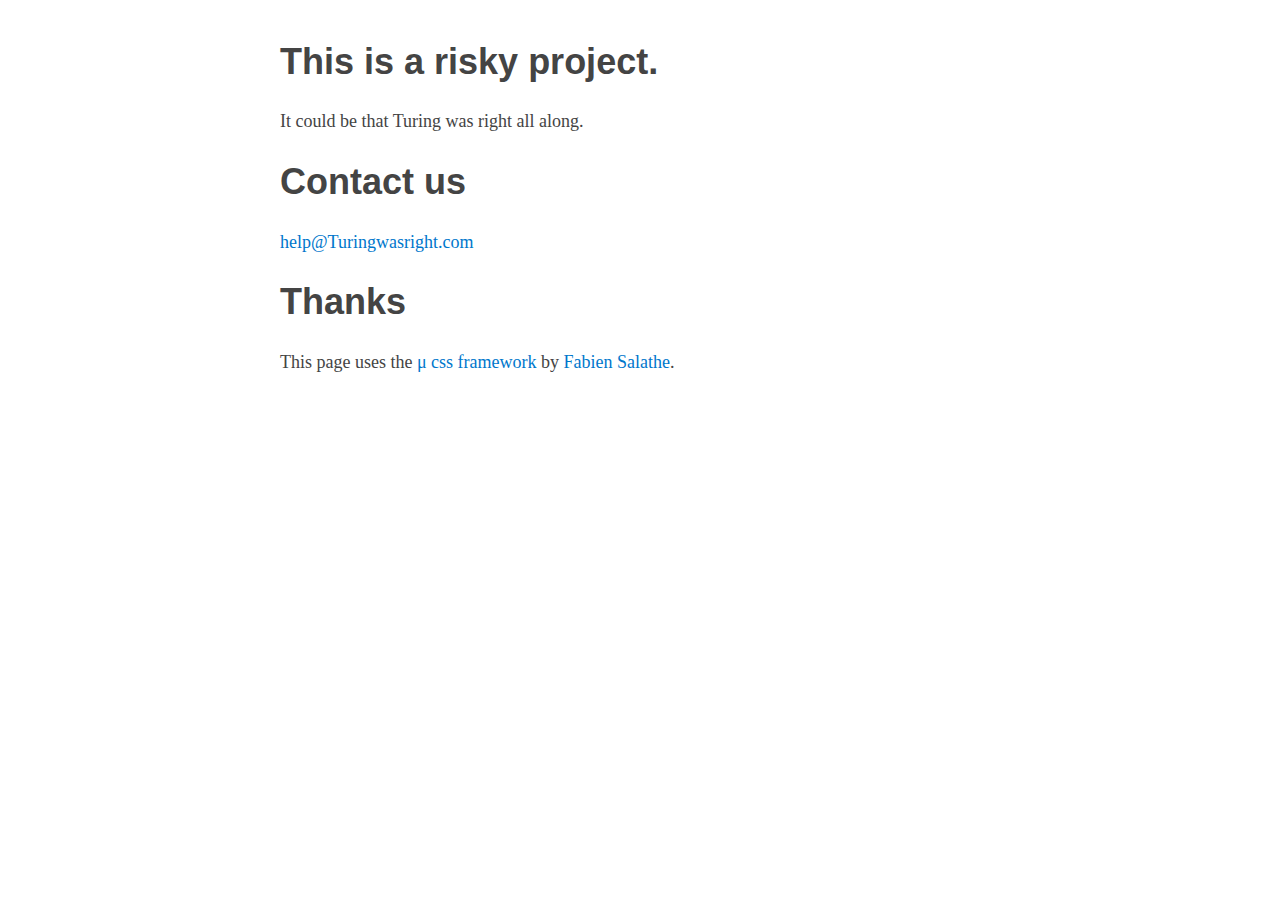
<file: index.html>
<!DOCTYPE html>
<html>
<head>
<title>Maybe Turing was right after all</title>
<meta name="keywords" content="cross domain solution">
<link rel="stylesheet" href="mu.css"/>
<meta http-equiv="Content-Type" content="text/html; charset=utf-8"/>
<meta name="author" content="Joe Loughry"/>
<meta name="description" content="Company website"/>
<link rel="apple-touch-icon" sizes="180x180" href="/apple-touch-icon.png">
<link rel="icon" type="image/png" sizes="32x32" href="/favicon-32x32.png">
<link rel="icon" type="image/png" sizes="16x16" href="/favicon-16x16.png">
<link rel="manifest" href="/manifest.json">
<link rel="mask-icon" href="/safari-pinned-tab.svg" color="#5bbad5">
<meta name="theme-color" content="#ffffff">
<body>
<h1>This is a risky project.</h1>
<p>It could be that Turing was right all along.</p>
<h1>Contact us</h1>
<p><a href="mailto:help@Turingwasright.com">help@Turingwasright.com</a></p>
<h1>Thanks</h1>
<p>This page uses the <a href="https://bafs.github.io/mu/">&mu; css
framework</a> by <a href="https://github.com/BafS">Fabien Salathe</a>.
</body>
</html>
<body>
</file>
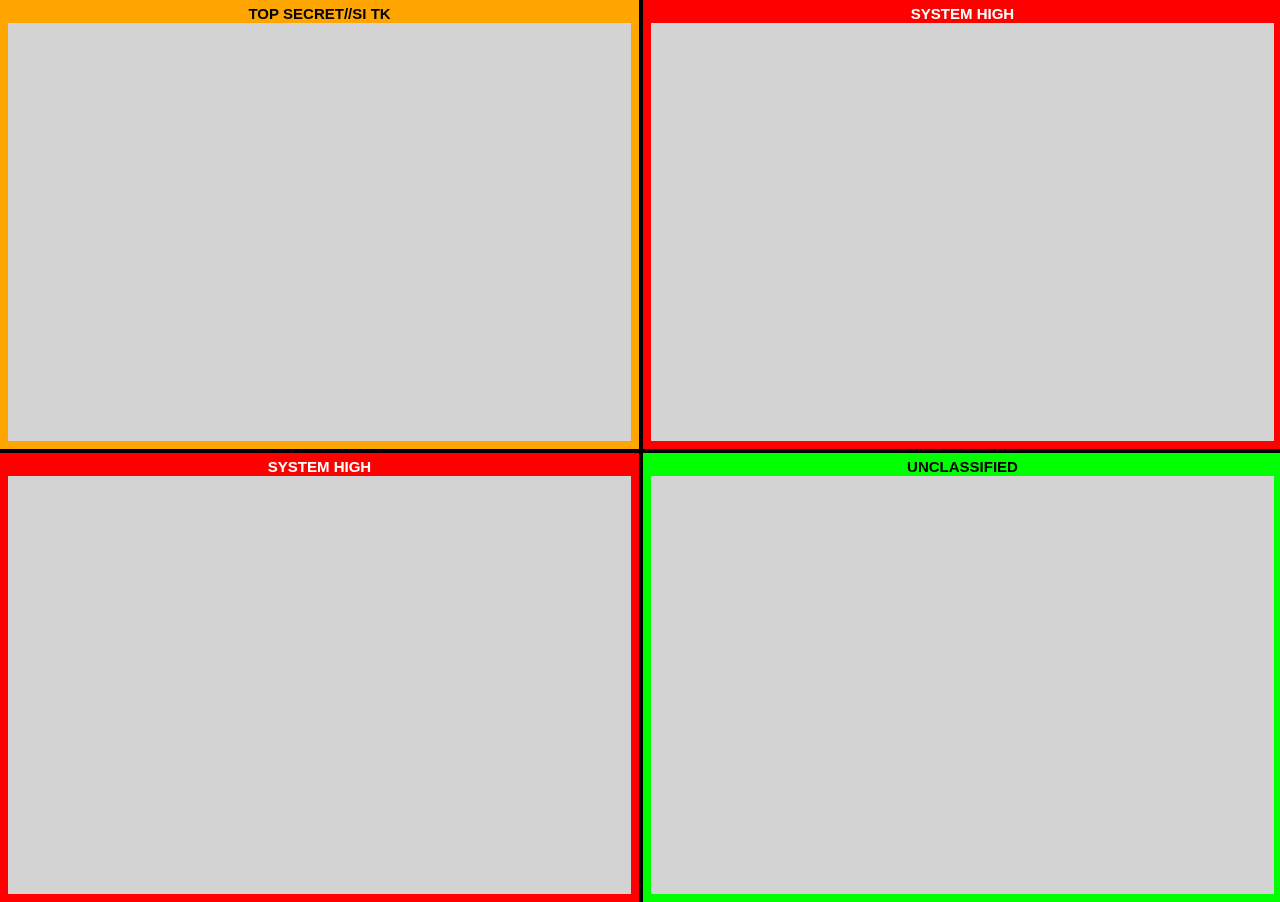
<file: CDS_simulation_environment.html>
<!DOCTYPE html>

<!-- Next, make the monitoring and control canvases be terminals.

Consider renaming `monitoring' to `console'.
-->

<html>
<head>
<meta http-equiv="Content-Type" content="text/html; charset=utf-8"/>
<link rel="stylesheet" href="CDS_simulation_environment.css"/>
<meta name="author" content="Joe Loughry"/>
<meta name="description" content="CDS Simulation Environment"/>
<link rel="icon" href="favicon.ico"/>
<title>CDS Simulation Environment v0.4</title>
</head>
<body>
<div class="container">
    <canvas id="high_side_canvas">
        Your web browser does not support the &lt;canvas&gt; element.
    </canvas><canvas id="monitoring_canvas">
        Your web browser does not support the &lt;canvas&gt; element.
    </canvas><canvas id="control_canvas">
        Your web browser does not support the &lt;canvas&gt; element.
    </canvas><canvas id="low_side_canvas">
        Your web browser does not support the &lt;canvas&gt; element.
    </canvas><canvas id="high_side_classification_banner_canvas">
        Your web browser does not support the &lt;canvas&gt; element.
    </canvas><canvas id="low_side_classification_banner_canvas">
        Your web browser does not support the &lt;canvas&gt; element.
    </canvas><canvas id="control_classification_banner_canvas">
        Your web browser does not support the &lt;canvas&gt; element.
    </canvas><canvas id="monitoring_classification_banner_canvas">
        Your web browser does not support the &lt;canvas&gt; element.
    </canvas>
</div>
<script src="CDS_simulation_environment.js">
Your web browser does not support the &lt;script&gt; element.
</script>
</body>
</html>
</file>
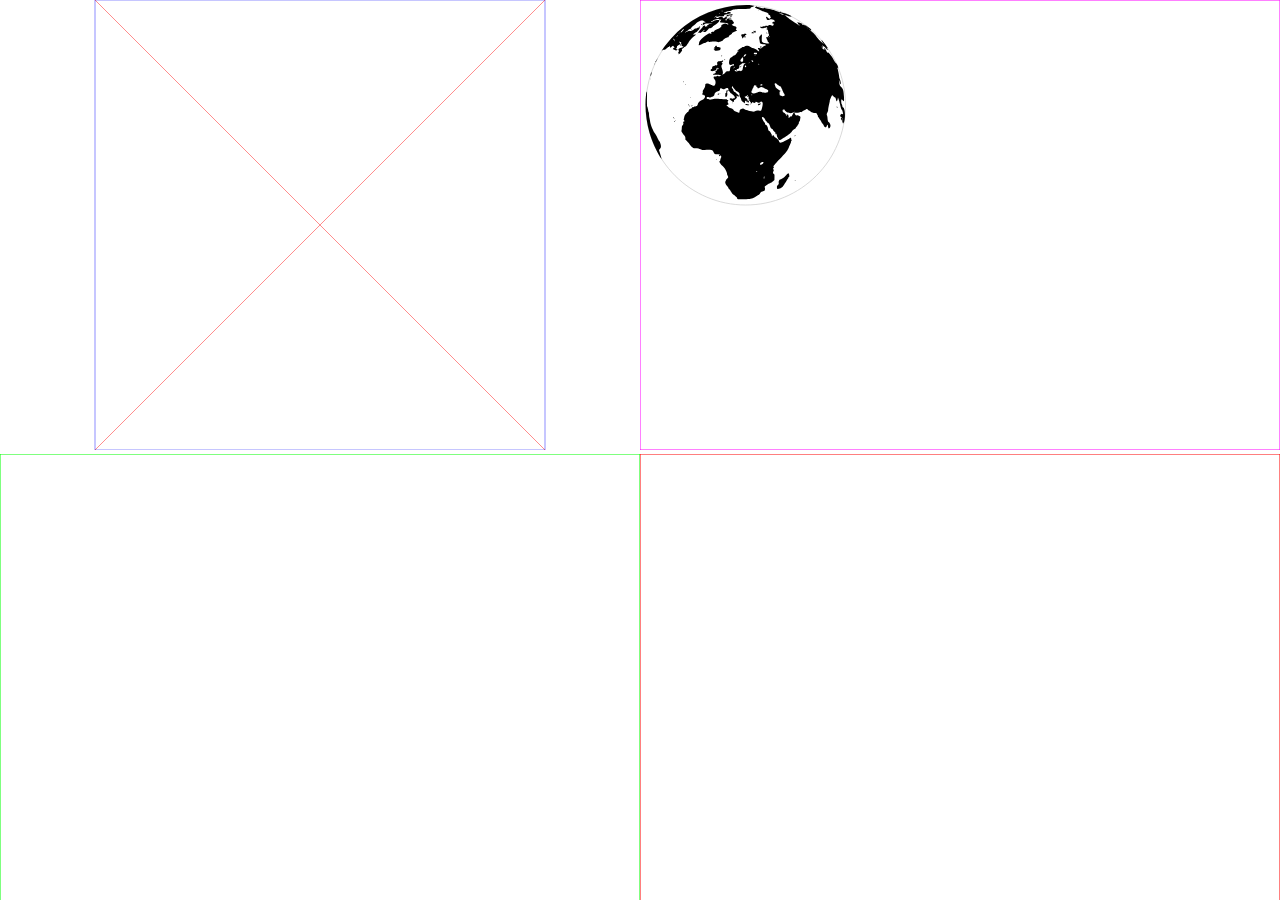
<file: CDS_simulation_environment_multiple_canvases_with_SVG.html>
<!DOCTYPE html>

<!-- multiple canvases, with the background drawn in one and the foreground
drawn in another, is a useful performance optimisation. -->

<html>
<head>
<meta charset="UTF-8">
<link rel="stylesheet" href="CDS_simulation_environment_SVG.css"/>
<title>CDS Simulation Environment v0.2</title>
</head>
<body>
<svg
    width="50%" height="50%" viewbox="0 0 1000 1000">
    <line x1="0" x2="100%" y1="0" y2="0" style="stroke:rgb(0, 0, 255);stroke-width=1"/>
    <line x1="100%" x2="100%" y1="0" y2="100%" style="stroke:rgb(0, 0, 255);stroke-width=1"/>
    <line x1="100%" x2="0" y1="100%" y2="100%" style="stroke:rgb(0, 0, 255);stroke-width=1"/>
    <line x1="0" x2="0" y1="100%" y2="0" style="stroke:rgb(0, 0, 255);stroke-width=1"/>
    <line x1="0" y1="0" x2="1000" y2="1000" style="stroke:red"/>
    <line x1="0" y1="1000" x2="1000" y2="0" style="stroke:red"/>
</svg><svg
    width="50%" height = "50%">
    <line x1="0" x2="100%" y1="0" y2="0" style="stroke:rgb(255, 0, 255);stroke-width=1"/>
    <line x1="100%" x2="100%" y1="0" y2="100%" style="stroke:rgb(255, 0, 255);stroke-width=1"/>
    <line x1="100%" x2="0" y1="100%" y2="100%" style="stroke:rgb(255, 0, 255);stroke-width=1"/>
    <line x1="0" x2="0" y1="100%" y2="0" style="stroke:rgb(255, 0, 255);stroke-width=1"/>
  <path fill="#fff" stroke="#ccc" stroke-width="0.75"
      d="M205.5, 105.233c0, 55.104-44.673, 99.777-99.78, 99.777S5.937,
      160.338, 5.937, 105.233l0, 0c0-55.107, 44.675-99.78,
      99.783-99.78S205.5, 50.126, 205.5, 105.233z"/>
  <path fill="#000" d="M98.171,
      199.174c-0.505-0.076-0.938-0.322-0.969-0.537c-0.027-0.22-0.063-0.552-0.085-0.742c-0.054-0.464-2.39-2.51-3.923-3.438c-0.774-0.464-1.394-1.177-1.648-1.89c-0.229-0.63-0.537-1.147-0.684-1.147c-0.144,
      0-0.261-0.215-0.261-0.479c0-0.267-0.317-0.701-0.703-0.977c-0.383-0.267-0.603-0.649-0.481-0.845c0.137-0.22,
      0.022-0.278-0.298-0.159c-0.378,
      0.149-0.515-0.02-0.515-0.607c0-0.508-0.574-1.404-1.536-2.415c-1.587-1.647-2.268-3.672-1.55-4.585c0.183-0.229,
      0.427-0.825, 0.549-1.325c0.12-0.498, 0.667-1.24,
      1.211-1.646c1.182-0.872, 1.216-1.194,
      0.293-2.757c-0.386-0.654-0.613-1.413-0.503-1.699c0.107-0.278-0.422-1.782-1.179-3.33c-1.021-2.104-1.848-3.257-3.242-4.531c-1.682-1.533-3.369-3.853-3.369-4.636c0-0.159,
      0.227-0.298, 0.5-0.298c0.339, 0, 0.503-0.347, 0.51-1.079c0.007-0.596,
      0.229-1.372, 0.5-1.729c0.869-1.152, 0.356-3.514-0.566-2.598c-0.227,
      0.231-0.605, 0.415-0.847, 0.415c-0.613, 0-0.537-0.977,
      0.098-1.219c0.964-0.371-0.237-0.769-2.358-0.778c-1.099-0.005-2.166-0.122-2.371-0.254c-0.205-0.14-0.769-1.025-1.245-1.976c-0.762-1.511-1.038-1.763-2.129-1.968c-1.675-0.314-3.73-0.31-6.741,
      0.013c-2.341, 0.254-2.605,
      0.212-4.163-0.623c-1.289-0.688-2.307-0.933-4.495-1.076c-3.24-0.218-3.511-0.389-6.421-4.102c-0.935-1.189-2.383-2.791-3.215-3.564c-0.994-0.923-1.389-1.492-1.145-1.665c0.596-0.415,
      0.144-2.254-0.82-3.338c-0.486-0.547-1.074-1.274-1.304-1.616c-0.232-0.349-0.725-1.081-1.096-1.626c-0.5-0.742-0.61-1.255-0.432-1.997c0.134-0.552,
      0.256-1.745, 0.264-2.661c0.012-1.062, 0.21-1.841, 0.547-2.163c0.701-0.664,
      1.389-2.329, 0.964-2.329c-0.178, 0-0.325-0.449-0.325-1.001c0-0.547,
      0.129-0.996, 0.288-0.996s0.271, 0.262, 0.251, 0.581c-0.09, 1.309, 0.574,
      0.806, 0.696-0.529c0.09-0.965, 0.017-1.375-0.217-1.226c-0.444,
      0.271-0.449, 0.344, 0.146-2.485c0.405-1.932, 0.764-2.679,
      1.917-4.017c0.779-0.905, 1.677-1.726, 1.997-1.828c0.322-0.103,
      0.581-0.405, 0.581-0.679c0-0.884, 1.011-2.049, 1.943-2.234c0.518-0.104,
      1.116-0.554, 1.372-1.03c0.354-0.659, 0.627-0.803, 1.23-0.654c0.481, 0.125,
      0.784, 0.052, 0.784-0.186c0-0.21, 0.186-0.354, 0.415-0.314c0.229, 0.036,
      0.642-0.029, 0.916-0.146c0.273-0.115, 0.891-0.35, 1.367-0.525c0.669-0.244,
      0.916-0.615, 1.077-1.597c0.281-1.77, 2.28-3.804, 4.25-4.326c1.868-0.493,
      3.262-2.219, 3.032-3.762c-0.1-0.691-0.334-0.999-0.757-0.999c-0.334,
      0-0.698-0.151-0.811-0.332c-0.115-0.183-0.496-0.334-0.854-0.334c-0.767,
      0-0.796-0.269-0.134-1.15c0.313-0.413, 0.42-1.021, 0.298-1.67c-0.151-0.813,
      0.017-1.289, 0.825-2.305c1.057-1.328, 1.687-3.044,
      1.692-4.595c0.002-0.776, 0.195-0.955, 1.367-1.272c1.133-0.303,
      1.462-0.278, 1.938, 0.154c0.317, 0.286, 0.798, 0.52, 1.067, 0.52c0.271, 0,
      0.637, 0.151, 0.818, 0.33c0.178, 0.178, 1.072, 0.554, 1.98, 0.83c1.587,
      0.483, 1.68, 0.476, 2.227-0.181c0.315-0.378, 0.671-1.204,
      0.786-1.831c0.251-1.333-0.083-3.469-0.542-3.469c-0.173,
      0-0.317-0.208-0.317-0.466c0-0.256-0.225-0.549-0.5-0.657c-0.291-0.112-0.498-0.61-0.498-1.199c0-0.952,
      0.073-1.008, 1.304-1.008c0.72, 0, 1.389, 0.188, 1.497, 0.417c0.105, 0.229,
      0.098, 0.054-0.012-0.383c-0.159-0.63-0.09-0.757, 0.315-0.601c0.283, 0.11,
      0.576, 0.02, 0.657-0.2c0.095-0.273, 0.352-0.212, 0.818, 0.205c0.645,
      0.571, 0.745, 0.574, 1.963,
      0.039l1.284-0.566l-1.167-0.291c-0.64-0.159-2.288-0.347-3.662-0.42c-1.375-0.068-2.761-0.144-3.079-0.161c-0.903-0.054-0.686-0.593,
      0.33-0.82c0.505-0.112, 1.216-0.437, 1.584-0.72c0.54-0.42, 0.576-0.569,
      0.2-0.803c-0.613-0.376-0.217-1.35, 0.552-1.35c0.444, 0, 0.603-0.247,
      0.593-0.913c-0.01-0.803, 0.103-0.903, 0.901-0.818c0.811, 0.083,
      0.911-0.012, 0.879-0.833c-0.022-0.566-0.098-0.701-0.19-0.349c-0.083,
      0.322-0.381, 0.581-0.662, 0.581c-0.315,
      0-0.439-0.188-0.325-0.493c0.159-0.413, 0.083-0.427-0.464-0.085c-0.359,
      0.227-0.654, 0.723-0.654, 1.108c0, 0.383-0.261, 0.928-0.583, 1.208c-0.674,
      0.588-3.445, 1.064-4.414, 0.757c-0.991-0.315-0.874-1.748,
      0.181-2.231c0.503-0.227, 0.776-0.569, 0.671-0.84c-0.261-0.679, 0.82-2.153,
      1.414-1.929c0.271, 0.107, 0.771-0.054, 1.104-0.359c0.352-0.317,
      0.94-0.481, 1.404-0.393c0.535, 0.103, 0.925-0.054,
      1.182-0.459c0.237-0.378, 0.254-0.61, 0.046-0.61c-0.591, 0-0.361-0.664,
      0.249-0.703c0.554-0.039, 0.554-0.046, 0-0.19c-0.784-0.205-0.735-0.571,
      0.203-1.584c0.806-0.872, 1.877-1.14, 1.877-0.474c0, 0.264, 0.144, 0.256,
      0.483-0.029c0.266-0.22, 0.652-0.3, 0.854-0.173c0.2, 0.125, 0.664-0.039,
      1.021-0.364c0.52-0.471, 0.735-0.505, 1.06-0.176c0.327, 0.327, 0.183,
      0.615-0.676, 1.389c-0.935, 0.842-0.994, 0.977-0.417, 0.977c0.884, 0,
      0.884, 1.038, 0, 1.833c-0.771, 0.698-0.684, 1.829, 0.371, 4.749c0.723,
      2.014, 0.837, 4.272, 0.217, 4.49c-0.229, 0.083-0.317, 0.256-0.198,
      0.386c0.371, 0.403, 2.126-0.71, 3.071-1.956c0.818-1.072, 1.057-1.184,
      2.532-1.184c1.797, 0, 1.853-0.071, 2.17-2.627c0.249-1.982, 0.527-2.38,
      2.024-2.893c0.994-0.344, 1.34-0.352, 1.538-0.042c0.149, 0.234,
      0.259-0.049, 0.259-0.679c0.007-1.194-0.469-1.382-1.511-0.591c-0.356,
      0.269-1.096, 0.493-1.648, 0.498c-1.484,
      0.015-1.936-0.93-1.65-3.44c0.31-2.695, 0.833-3.625,
      2.463-4.358c0.747-0.337, 1.355-0.73, 1.355-0.872c0-0.146, 0.527-0.454,
      1.172-0.684c0.789-0.286, 1.56-0.986, 2.356-2.144c0.654-0.945, 1.548-1.912,
      1.992-2.146c0.442-0.242, 0.745-0.493, 0.669-0.571c-0.076-0.076-0.464,
      0.039-0.862, 0.251s-0.803, 0.308-0.901, 0.21c-0.264-0.266, 1.899-2.17,
      3.293-2.893c0.674-0.349, 1.316-0.786, 1.433-0.972c0.115-0.188,
      0.649-0.342, 1.189-0.342c0.537, 0, 0.979-0.12, 0.979-0.264c0-0.393,
      1.987-0.991, 3.379-1.018c0.85-0.017, 1.478, 0.222, 2.098, 0.798c0.488,
      0.452, 1.104, 0.818, 1.367, 0.818c0.266, 0, 0.483, 0.151, 0.483,
      0.334s0.295, 0.332, 0.659, 0.332c1.179, 0, 4.927, 1.733, 5.313,
      2.458c0.217, 0.398, 0.739, 0.723, 1.221, 0.752c0.776, 0.046, 0.798, 0.005,
      0.319-0.525c-0.285-0.317-0.52-0.825-0.52-1.13c0-0.308-0.154-0.559-0.335-0.559c-0.183,
      0-0.334-0.239-0.334-0.535c0-0.413, 0.249-0.503, 1.084-0.381c0.593, 0.081,
      1.343, 0.261, 1.66, 0.4c0.427, 0.186, 0.891-0.103,
      1.797-1.106c0.788-0.881, 1.613-1.433, 2.336-1.57c2.137-0.398,
      0.887-1.802-1.382-1.548c-0.891,
      0.1-1.753-0.032-2.419-0.378c-0.877-0.452-1.067-0.776-1.235-2.117c-0.11-0.869-0.286-1.956-0.389-2.412c-0.405-1.829-0.222-2.761,
      0.672-3.411c0.48-0.352, 0.879-0.862, 0.879-1.135c0-0.295, 0.236-0.449,
      0.581-0.378c0.456, 0.09, 0.554, 0.371, 0.454, 1.274c-0.073, 0.635-0.146,
      2.253-0.159, 3.601c-0.026, 2.158, 0.059, 2.522, 0.723, 3.059c0.991, 0.801,
      3.892, 1.345, 5.562,
      1.042l1.333-0.244l-0.918-0.796c-0.503-0.442-0.913-1.099-0.913-1.465s-0.21-0.898-0.464-1.189c-0.256-0.288-0.571-1.033-0.703-1.653c-0.229-1.082-0.205-1.116,
      0.608-0.913c0.737, 0.183, 0.859, 0.095, 0.952-0.698l0.104-0.913l0.747,
      0.808c0.608, 0.652, 0.75, 0.701, 0.75,
      0.244c0-0.308-0.164-0.562-0.369-0.562c-0.217,
      0-0.308-0.347-0.212-0.833c0.085-0.457, 0.041-0.833-0.101-0.833c-0.144,
      0-0.354-0.635-0.471-1.414c-0.428-2.817-0.557-3.176-1.196-3.345c-0.913-0.239-0.83-1.226,
      0.103-1.24c0.728-0.012, 0.729-0.022,
      0.08-0.386c-0.363-0.208-0.776-0.542-0.908-0.74c-0.168-0.251-0.246-0.254-0.251-0.007c-0.005,
      0.195-0.965, 0.547-2.134, 0.779c-2.244, 0.447-2.964,
      0.293-3.89-0.837c-0.437-0.527-0.383-0.557, 0.664-0.352c0.789, 0.159,
      1.382, 0.066, 1.946-0.303c0.483-0.317, 1.128-0.452, 1.611-0.33c0.476,
      0.12, 0.801, 0.054, 0.801-0.156c0-0.237, 0.5-0.286, 1.45-0.144c1.154,
      0.171, 1.491, 0.11, 1.655-0.31c0.251-0.659, 1.242-0.671,
      3.301-0.046c1.535, 0.469, 1.582, 0.461, 1.582-0.217c0-0.383, 0.261-0.891,
      0.583-1.138c0.53-0.403,
      0.503-0.444-0.313-0.454c-1.064-0.012-1.304-0.305-1.047-1.287c0.153-0.583,
      0.444-0.728, 1.564-0.747c0.757-0.017, 1.189-0.103,
      0.962-0.195c-0.231-0.093-0.417-0.374-0.417-0.63c0-1.201-3.418-2.153-4.578-1.277c-1.179,
      0.894-3.413,
      0.332-3.413-0.859c0-0.352-0.148-0.728-0.332-0.84c-0.598-0.369-0.352-1.165,
      0.366-1.165c0.418, 0, 0.767, 0.266, 0.872, 0.664c0.095, 0.364, 0.332,
      0.667, 0.524, 0.667c0.193, 0, 0.623, 0.249, 0.952, 0.547c0.562, 0.505,
      0.62, 0.505, 0.813, 0c0.114-0.298, 0.417-0.547, 0.674-0.547c0.552, 0,
      0.612-0.532,
      0.103-0.85c-0.2-0.122-0.288-0.5-0.2-0.837c0.114-0.439-0.166-0.808-0.972-1.284c-1.138-0.671-1.487-1.34-0.716-1.37c0.679-0.027-2.473-1.545-3.742-1.809c-0.643-0.132-2.815-1.035-4.829-2.007c-2.017-0.972-4.002-1.865-4.414-1.987c-0.843-0.247-1.016-0.84-0.252-0.84c0.273,
      0, 0.501-0.151, 0.501-0.332c0-0.183, 0.225-0.332, 0.498-0.332c0.275, 0,
      0.498, 0.149, 0.498, 0.332c0, 0.181, 0.412, 0.334, 0.918, 0.334c0.5,
      0.002, 1.364, 0.239, 1.914, 0.53c1.343, 0.706, 4.494, 1.042, 4.494,
      0.479c0-0.261, 0.22-0.332, 0.584-0.19c0.319, 0.122, 2.305, 0.588, 4.411,
      1.04c2.104, 0.447, 4.129, 0.955, 4.495, 1.125c1.638, 0.769, 3.296, 1.34,
      3.887, 1.34c0.354, 0, 1.086, 0.229, 1.623, 0.508c0.884, 0.457, 0.981,
      0.457, 0.981, 0c0-0.278, 0.154-0.508, 0.337-0.508c0.181, 0, 0.332, 0.227,
      0.332, 0.498c0, 0.273, 0.262, 0.5, 0.586, 0.5c0.325, 0, 1.409, 0.313,
      2.415, 0.696c1.003, 0.381, 2.358, 0.806, 3.01, 0.942c1.333, 0.273, 4.642,
      1.982, 4.642, 2.4c0, 0.378-3.794-0.464-6.824-1.516c-0.366-0.129-0.104,
      0.112, 0.579, 0.535s1.247, 0.959, 1.247, 1.189c0.003, 0.227, 0.159, 0.415,
      0.345, 0.415s0.977, 0.579, 1.748, 1.292c0.773, 0.713, 2.98, 2.231, 4.904,
      3.372c1.924, 1.143, 3.965, 2.522, 4.541, 3.064c0.659, 0.623, 1.128, 0.852,
      1.268, 0.625c0.324-0.525-0.088-1.03-0.659-0.811c-0.462, 0.176-0.54,
      0.054-0.62-0.967c-0.018-0.229-0.262-0.591-0.532-0.803c-0.999-0.779-0.022-0.796,
      2.212-0.049c2.326, 0.781, 3.015, 1.25, 2.402, 1.626c-0.203, 0.129-0.115,
      0.3, 0.215, 0.43c0.308, 0.117, 0.7, 0.125, 0.874, 0.017c0.176-0.11,
      0.524-0.027, 0.781, 0.183c0.256, 0.215, 0.925, 0.398, 1.489, 0.413c0.744,
      0.024, 1.001, 0.176, 0.938, 0.564c-0.054, 0.347, 0.163, 0.535, 0.637,
      0.542c0.864, 0.012, 4.106, 2.649, 4.106, 3.337c0, 0.676-0.462,
      0.593-1.196-0.217c-0.347-0.383-0.93-0.84-1.299-1.016c-0.788-0.376, 1.15,
      1.416, 4.063, 3.752c1.193, 0.957, 2.495, 2.39, 3.074, 3.389c1.042, 1.78,
      5.053, 6.079, 7.045, 7.549l1.126,
      0.833l-1.25-1.709c-1.302-1.782-1.448-2.119-0.938-2.119c0.439, 0, 6.164,
      7.622, 5.91, 7.871c-0.117, 0.115-0.439,
      0.02-0.718-0.212c-0.71-0.591-0.63-0.251, 0.159, 0.659c0.656, 0.762, 0.856,
      1.331, 0.464, 1.331c-0.112,
      0-0.975-0.823-1.919-1.829c-0.945-1.003-1.855-1.829-2.02-1.829c-0.166,
      0-0.598-0.261-0.959-0.581c-0.647-0.574-0.647-0.571-0.101, 0.498c0.361,
      0.701, 0.42, 1.079, 0.176, 1.079c-0.207, 0-0.288, 0.237-0.181, 0.518c0.13,
      0.337, 0.066, 0.437-0.178, 0.281c-0.767-0.469, 0.088, 0.515, 1.018,
      1.174l0.942, 0.674l-0.114-0.991c-0.184-1.587, 0.449-1.147, 1.572,
      1.094c1.338, 2.671, 1.657, 3.071, 1.989, 2.532c0.179-0.286, 0.755, 0.134,
      1.863, 1.357c1.807, 1.987, 2.676, 3.281, 4.165, 6.177c0.566, 1.096, 1.343,
      2.322, 1.73, 2.717c1.172, 1.194, 1.556, 1.738, 2.056, 2.939c0.635, 1.511,
      0.625, 2.292-0.029, 2.041c-0.391-0.151-0.439-0.063-0.197, 0.381c0.439,
      0.828, 1.706, 7, 1.706, 8.315c0, 0.613, 0.325, 1.816, 0.723, 2.676c0.809,
      1.753, 1.243, 5.054, 0.664, 5.054c-0.197,
      0-0.527-0.635-0.728-1.414c-0.598-2.314-0.713-2.637-0.874-2.471c-0.085,
      0.085, 0.062, 1.318, 0.335, 2.747c0.449, 2.373, 0.612, 2.708, 1.953,
      3.948c1.88, 1.736, 2.451, 3.765, 2.749, 9.756c0.19, 3.872, 0.156,
      4.409-0.306, 4.409c-0.285,
      0-0.522-0.225-0.522-0.498c0-0.276-0.225-0.5-0.495-0.5c-0.273,
      0-0.498-0.225-0.498-0.496c0-0.747-0.589-0.603-0.845, 0.203c-0.273, 0.862,
      0.122, 4.29, 0.493, 4.29c0.151, 0, 0.368, 0.64, 0.485, 1.418c0.154, 1.003,
      0.425, 1.521, 0.923, 1.748c1.478, 0.679, 2.241, 6.807, 1.473, 11.8c-0.269,
      1.733-0.649, 3.205-0.845, 3.273c-0.195, 0.062-0.356, 0.332-0.356, 0.586c0,
      0.262-0.151, 0.474-0.335, 0.474c-0.183,
      0-0.332-0.227-0.332-0.503c0-0.63-1.374-3.618-1.733-3.77c-0.437-0.183-0.3-0.786,
      0.271-1.203c0.474-0.347,
      0.437-0.457-0.335-0.96c-1.104-0.725-1.12-1.865-0.049-2.871c0.691-0.649,
      0.908-0.703, 1.341-0.347c0.285, 0.237, 0.61, 0.337, 0.728,
      0.22c0.337-0.339-0.928-4.541-1.367-4.541c-0.229,
      0-0.647-1.105-0.977-2.578c-0.994-4.455-1.277-5.52-1.992-7.57l-0.703-1.997l-0.342,
      1.804c-0.33, 1.716-1.023, 2.59-1.302,
      1.636c-0.07-0.244-0.303-1.082-0.513-1.858c-0.212-0.779-0.51-1.414-0.661-1.414c-0.156,
      0-0.853-0.525-1.553-1.165c-0.698-0.645-1.355-1.165-1.455-1.16c-0.352,
      0.01-2.349, 4.729-2.349, 5.544c0, 0.447-0.21, 1.514-0.464, 2.375c-0.552,
      1.863-1.263, 5.906-1.229, 6.997c0.013, 0.428-0.337, 1.526-0.776,
      2.446c-0.739, 1.546-0.767, 1.756-0.324, 2.806c0.259, 0.627, 0.49, 1.846,
      0.508, 2.712c0.041, 1.88, 0.513, 3.636, 1.076, 3.984c0.833, 0.513, 1.873,
      2.383, 1.873, 3.367c0, 1.265-0.594, 2.609-1.268, 2.866c-0.679,
      0.261-1.006-0.325-1.271-2.259c-0.239-1.765-0.664-1.704-1.274,
      0.186c-0.269, 0.825-0.54, 1.084-1.155, 1.084c-0.637,
      0-1.001-0.378-1.75-1.831c-0.521-1.003-1.094-1.88-1.279-1.938c-0.186-0.063-0.703-0.886-1.152-1.831c-0.449-0.944-1.182-2.104-1.621-2.575c-0.439-0.469-0.901-1.182-1.03-1.58c-0.127-0.397-0.383-0.725-0.574-0.725c-0.189,
      0-0.268-0.205-0.17-0.459s-0.184-0.994-0.631-1.646c-0.443-0.652-0.803-1.336-0.803-1.519c0-0.186-0.545-0.264-1.26-0.179c-0.845,
      0.103-1.682-0.065-2.563-0.518c-0.723-0.368-1.509-0.671-1.743-0.671s-0.43-0.213-0.43-0.472c0-0.261-0.459-0.573-1.021-0.695c-0.562-0.125-1.101-0.439-1.201-0.701c-0.103-0.261-0.483-0.64-0.85-0.832c-0.524-0.278-0.859-0.223-1.543,
      0.275c-0.48, 0.347-1.403, 0.845-2.041, 1.099c-0.642, 0.262-1.457,
      0.737-1.816, 1.072c-0.361, 0.329-0.808, 0.542-0.998,
      0.474c-0.193-0.066-1.023, 0.075-1.844, 0.322c-1.865, 0.562-3.737,
      0.581-4.263, 0.056c-0.586-0.583-0.529, 0.518, 0.088, 1.707c0.562, 1.089,
      1.25, 1.433, 2.313, 1.167c0.461-0.117, 1.228, 0.095, 2.002, 0.552c1.169,
      0.686, 1.24, 0.817, 1.042, 1.934c-0.114, 0.659-0.293, 1.758-0.397,
      2.446c-0.115, 0.757-0.371, 1.247-0.654, 1.247c-0.313, 0-0.467,
      0.405-0.467, 1.253c0, 0.889-0.188, 1.369-0.664, 1.667c-0.366, 0.228-0.669,
      0.728-0.669, 1.106c0, 0.42-0.269, 0.767-0.681, 0.874c-0.413, 0.107-0.757,
      0.547-0.869, 1.105c-0.115, 0.579-0.457, 0.996-0.896, 1.111c-1.108,
      0.283-3.154, 2.131-3.271, 2.956c-0.065, 0.462-0.737, 1.155-1.77,
      1.831c-0.916, 0.601-2.021, 1.419-2.451, 1.819c-0.996, 0.92-4.082,
      2.915-4.512, 2.915c-0.181, 0-0.732, 0.388-1.229, 0.864c-0.549,
      0.529-1.325, 0.884-1.989, 0.915c-0.977,
      0.047-1.167-0.103-1.844-1.445c-0.942-1.875-1.184-2.575-1.299-3.796c-0.063-0.677-0.603-1.436-1.77-2.498c-0.923-0.842-1.763-1.836-1.87-2.219c-0.105-0.381-0.679-0.901-1.27-1.165c-0.838-0.368-1.182-0.808-1.536-1.97c-0.767-2.513-1.44-3.667-2.275-3.875c-0.432-0.112-1.011-0.63-1.284-1.159c-0.275-0.527-0.625-0.96-0.783-0.96c-0.156,
      0-0.379-0.337-0.491-0.747c-0.356-1.279-2.319-3.306-2.964-3.059c-0.313,
      0.119-0.568, 0.444-0.568, 0.723c0, 0.64, 1.726, 3.672, 2.656, 4.668c0.388,
      0.412, 0.622, 0.886, 0.52, 1.052c-0.244, 0.396, 0.14, 1.357, 0.545,
      1.357c0.935, 0, 2.136, 2.031, 2.456, 4.16c0.176, 1.185, 0.432, 1.624,
      1.191, 2.073c0.532, 0.314, 1.294, 1.25, 1.687, 2.077c0.396, 0.825, 0.882,
      1.616, 1.079, 1.748c0.239, 0.166, 0.225, 0.247-0.054, 0.249c-0.222,
      0.003-0.317, 0.232-0.212, 0.506c0.254, 0.656, 0.786, 0.64,
      0.786-0.024c0-0.35, 0.244-0.488, 0.747-0.415c0.493, 0.068, 0.749, 0.334,
      0.749, 0.773c0, 0.41, 0.537, 1.023, 1.409, 1.609c2.109, 1.406, 3.281,
      2.612, 3.535, 3.623c0.363, 1.475, 1.318, 1.75, 3.146, 0.923c0.862-0.391,
      1.79-0.853, 2.063-1.021c0.273-0.171, 0.725-0.403, 0.996-0.513c2.165-0.862,
      4.211-1.937, 4.431-2.327c0.146-0.256, 0.56-0.466, 0.916-0.466c0.485, 0,
      0.649, 0.229, 0.649, 0.93c0, 0.513, 0.186, 1.123, 0.415, 1.353c0.334,
      0.337, 0.305, 0.483-0.154, 0.742c-0.313, 0.176-0.488, 0.527-0.391,
      0.781c0.096, 0.252-0.153, 1.097-0.554, 1.883c-0.398, 0.781-1.089,
      2.38-1.526, 3.555c-1.255, 3.332-2.866, 5.534-7.233, 9.88c-6.035,
      6.014-9.212, 9.829-8.184, 9.829c0.52, 0, 0.352, 1.274-0.184, 1.392c-0.435,
      0.093-0.439, 0.22-0.029, 1.006c0.535, 1.025, 0.513, 1.641-0.085,
      2.363c-0.562, 0.674-0.164, 2.124, 0.637, 2.329c0.571, 0.151, 0.633, 0.472,
      0.586, 3.11l-0.054, 2.944l-1.372, 1.328c-0.778, 0.757-2.119, 1.597-3.091,
      1.943c-0.947, 0.332-1.906, 0.83-2.134, 1.102c-0.229, 0.273-0.991,
      0.791-1.701, 1.152c-1.416, 0.728-1.849, 1.408-1.302, 2.065c0.423, 0.513,
      0.135, 2.744-0.41, 3.176c-0.205, 0.159-1.14, 0.542-2.075, 0.845c-1.431,
      0.469-1.794, 0.762-2.275, 1.821c-0.571, 1.27-0.681, 1.353-5.285,
      3.784c-2.82, 1.492-4.676, 1.851-10.379, 2.015C101.484, 199.254, 98.674,
      199.257, 98.171, 199.174z M124.287, 176.476c-0.276-0.698-0.659,
      1.204-0.43, 2.134c0.129, 0.513, 0.22, 0.41, 0.402-0.469C124.39,
      177.516, 124.401, 176.767, 124.287, 176.476z M117.233,
      171.827c0-0.161-0.31-0.376-0.686-0.474c-0.562-0.146-0.613-0.093-0.291,
      0.293C116.696, 172.177, 117.233, 172.276, 117.233, 171.827z M122.033,
      164.137c0.682, 0, 1.626-1.255,
      1.396-1.855c-0.156-0.41-0.439-0.485-1.12-0.317c-0.501, 0.122-0.965,
      0.364-1.021, 0.532c-0.063, 0.171-0.308, 0.308-0.55, 0.308c-0.236,
      0-0.495, 0.447-0.573, 0.989c-0.12, 0.793-0.018, 0.998, 0.544,
      1.079c0.379, 0.054, 0.737-0.088, 0.796-0.317C121.563, 164.325,
      121.804, 164.137, 122.033, 164.137z
      M202.785, 119.757c-0.317-0.293-0.364-0.239-0.195, 0.232c0.117, 0.334,
      0.234, 0.861, 0.259, 1.164c0.029, 0.306, 0.114, 0.2, 0.195-0.231C203.127,
      120.489, 203.007, 119.965, 202.785, 119.757z
      M202.47, 118.712c0-0.637-0.207-0.637-0.451, 0c-0.107, 0.276-0.052, 0.501,
      0.129, 0.501C202.326, 119.213, 202.47, 118.988, 202.47, 118.712z
      M150.534, 116.261c0.005-0.469, 0.052-0.476, 0.317-0.049c0.418, 0.659,
      0.735, 0.306, 1.997-2.241c0.566-1.147, 1.177-2.08, 1.353-2.08s0.32-0.186,
      0.313-0.415c-0.007-0.231-0.388, 0.015-0.854, 0.542c-1.062, 1.204-3.179,
      1.541-4.719, 0.745c-0.569-0.293-1.265-0.444-1.546-0.337c-0.498,
      0.188-2.861-1.938-2.861-2.576c0-0.158-0.158-0.288-0.354-0.288s-0.259-0.148-0.146-0.332c0.112-0.183,
      0.046-0.332-0.149-0.332c-0.192, 0-0.356, 0.335-0.358, 0.747c-0.005,
      0.605-0.066, 0.654-0.327, 0.249c-0.278-0.43-0.325-0.425-0.33,
      0.057c-0.002, 0.305-0.19, 0.637-0.42, 0.737c-0.285, 0.122-0.181, 0.354,
      0.335, 0.732c0.41, 0.303, 0.747, 0.754, 0.747, 1.001c0, 0.251, 0.21,
      0.366, 0.476, 0.264c0.281-0.11, 0.713, 0.195, 1.077, 0.759c0.332, 0.518,
      0.827, 1.141, 1.105, 1.385c0.276, 0.241, 0.342, 0.361, 0.145,
      0.261c-0.198-0.095-0.364, 0.018-0.364, 0.257c0, 0.234, 0.215, 0.427,
      0.472, 0.427c0.317, 0, 0.422-0.261, 0.324-0.783c-0.129-0.672-0.049-0.752,
      0.555-0.569c0.9, 0.273, 0.842, 0.205, 1.188, 1.401c0.203, 0.713, 0.171,
      1.074-0.095, 1.189c-0.273, 0.112-0.252, 0.254, 0.083, 0.485C149.102,
      117.909, 150.524, 117.045, 150.534, 116.261z
      M99.587, 111.225c0.146-1.304, 0.313-1.57, 1.331-2.078c1.511-0.752,
      2.839-0.739, 3.616, 0.039c0.342, 0.342, 1.201, 0.73, 1.917, 0.862c0.71,
      0.134, 1.442, 0.361, 1.626, 0.505c0.183, 0.146, 0.856, 0.347, 1.499,
      0.452c0.64, 0.103, 1.916, 0.327, 2.829, 0.5c1.424, 0.264, 1.8, 0.22,
      2.557-0.319c0.928-0.662, 2.593-0.82, 4.619-0.452c1.533, 0.281, 1.738,
      0.01, 2.617-3.522c0.866-3.481, 0.654-5.398-0.62-5.579c-0.454-0.063-0.903,
      0.1-1.069, 0.391c-0.43, 0.764-2.21, 1.047-2.884,
      0.459c-0.884-0.776-2.056-1.038-2.056-0.461c0, 0.957-1.748, 1.187-2.598,
      0.339c-0.513-0.513-0.566-0.498-0.734, 0.225c-0.184, 0.789-0.996,
      1.345-0.996,
      0.686c0-0.2-0.311-0.674-0.691-1.052c-0.378-0.378-0.603-0.913-0.5-1.189c0.142-0.369,
      0.024-0.442-0.474-0.281c-0.474, 0.151-0.662, 0.056-0.662-0.332c0-0.295,
      0.149-0.449, 0.332-0.337c0.181, 0.112, 0.332, 0.049,
      0.332-0.146s-0.229-0.354-0.515-0.354c-0.4,
      0-0.496-0.334-0.438-1.492c0.044-0.82-0.024-1.594-0.151-1.719c-0.129-0.129-0.231-0.054-0.231,
      0.159s-0.225, 0.386-0.496, 0.386c-0.273,
      0-0.498-0.222-0.498-0.498c0-0.271, 0.149-0.498, 0.332-0.498c0.184, 0,
      0.332-0.249, 0.332-0.552c0-0.439-0.127-0.398-0.654, 0.208c-0.366,
      0.415-1.125, 0.852-1.697, 0.969l-1.038, 0.212l0.864, 0.93c0.488, 0.527,
      1.03, 0.828, 1.248, 0.696c0.21-0.132, 0.295-0.095, 0.188, 0.076s0.41,
      0.967, 1.147, 1.768c1.15, 1.243, 1.265, 1.494, 0.801, 1.753c-0.298,
      0.164-0.454, 0.442-0.349, 0.613c0.107, 0.171, 0.054, 0.313-0.122,
      0.313s-0.405-0.222-0.508-0.493c-0.107-0.281-0.41-0.408-0.701-0.295c-0.363,
      0.139-0.513-0.012-0.513-0.515c0-0.854-0.947-1.311-1.36-0.657c-0.159,
      0.256-0.295, 0.876-0.3, 1.379c0, 0.503-0.154, 0.913-0.337, 0.913c-0.181,
      0-0.332-0.117-0.332-0.261c0-0.142-0.449-0.43-0.996-0.635c-0.674-0.254-1.001-0.605-1.001-1.072c0-0.383-0.215-0.696-0.479-0.696c-0.693,
      0-1.013-0.691-0.479-1.03c0.334-0.208, 0.347-0.291,
      0.044-0.293c-0.229-0.002-0.415-0.298-0.415-0.652c0-0.356-0.154-0.74-0.339-0.854c-0.63-0.391-1.306-2.512-1.111-3.489c0.156-0.767,
      0.007-1.138-0.71-1.802c-0.493-0.459-1.411-1.003-2.034-1.211c-0.623-0.203-1.133-0.532-1.133-0.725c0-0.19-0.337-0.676-0.747-1.082c-1.238-1.201-1.919-2.153-1.919-2.678c0-0.757-0.652-0.586-0.977,
      0.256c-0.222, 0.579-0.107, 0.94, 0.513, 1.599c0.437, 0.469, 0.796, 1.086,
      0.796, 1.37c0, 0.803, 1.304, 2.273, 2.024, 2.273c0.352, 0, 0.64, 0.198,
      0.64, 0.435c0, 0.242, 0.679, 0.911, 1.501, 1.494c1.519, 1.072, 1.733,
      1.509, 1.174, 2.395c-0.264, 0.42-0.42,
      0.378-1.013-0.259c-0.386-0.413-0.854-0.657-1.042-0.54c-0.232, 0.142-0.225,
      0.327, 0.02, 0.571c0.198, 0.2, 0.364, 0.618, 0.364, 0.928c0, 0.786-1.685,
      2.632-2.405, 2.632c-0.437, 0-0.591, 0.261-0.591, 0.999c0, 1.106-0.627,
      1.321-1.45, 0.498c-0.276-0.276-0.601-0.498-0.723-0.498c-0.508,
      0-2.156-1.411-2.156-1.848c0-0.591, 1.597-1.016, 2.061-0.552c0.417, 0.415,
      2.661, 0.12,
      3.02-0.398c0.403-0.579-0.044-1.855-0.92-2.639c-1.804-1.609-2.561-2.219-2.771-2.227c-0.125-0.005-0.664-0.603-1.201-1.331c-0.537-0.73-1.174-1.323-1.414-1.323s-0.437-0.151-0.437-0.334s0.159-0.332,
      0.359-0.332c0.483, 0,
      0.017-1.396-0.625-1.865c-0.383-0.278-0.762-0.244-1.533, 0.139c-1.963,
      0.974-2.188, 1.062-2.637, 1.062c-0.249,
      0-0.93-0.239-1.516-0.53c-1.301-0.649-2.034-0.417-2.034, 0.647c0,
      0.959-0.4, 1.313-2.163, 1.921c-1.755, 0.603-3.564, 2.224-3.323,
      2.974c0.198, 0.625-1.689, 2.771-2.173, 2.473c-0.154-0.095-0.503,
      0.054-0.781, 0.332c-0.574, 0.574-1.477, 0.64-2.659,
      0.188c-1.099-0.417-2.222-0.081-2.222, 0.667c0, 0.74, 0.322, 0.959, 1.553,
      1.052c0.52, 0.039, 1.13, 0.251, 1.357, 0.469c0.273, 0.269, 0.713, 0.305,
      1.331, 0.115c3.64-1.125, 4.451-1.162, 10.742-0.449c1.003, 0.115, 2.625,
      0.193, 3.594, 0.173c1.233-0.024, 1.816, 0.107, 1.941, 0.435c0.1, 0.261,
      0.393, 0.391, 0.654, 0.291c0.315-0.122, 0.471, 0.051, 0.471, 0.53c0,
      0.391-0.22, 0.793-0.486, 0.894c-0.381, 0.151-0.405, 0.339-0.115,
      0.906c0.981, 1.907, 0.994, 1.97, 0.547, 2.256c-0.247, 0.156-0.691,
      0.283-0.991, 0.288c-0.3, 0-0.637, 0.239-0.75, 0.522c-0.112, 0.298-0.056,
      0.43, 0.137, 0.308c0.181-0.112, 0.835, 0.332, 1.45, 0.984c0.62, 0.656,
      1.443, 1.187, 1.846, 1.187c1.328, 0, 3.691, 1.291, 3.691, 2.014c0, 0.42,
      0.339, 0.794, 0.913, 1.016c0.505, 0.193, 1.592, 0.698, 2.415,
      1.121C99.011, 113.119, 99.387, 113.007, 99.587, 111.225z
      M106.143, 104.994c-0.528-0.078-0.877-0.313-0.804-0.532c0.149-0.449,
      0.198-0.452, 2.322-0.09C110.598, 104.879, 109.191, 105.456, 106.143,
      104.994z
      M117.897, 104.882c0-0.481, 0.872-1.326, 1.116-1.082c0.107, 0.107,
      0.573-0.054, 1.04-0.359c0.866-0.569, 1.152-0.313, 0.441, 0.396c-0.22,
      0.22-0.266, 0.398-0.103, 0.398c0.161, 0, 0.008, 0.222-0.349,
      0.491C119.287, 105.297, 117.897, 105.397, 117.897, 104.882z
      M110.119, 104.069c0.249-0.637, 0.457-0.637, 0.457, 0c0, 0.276-0.146,
      0.5-0.322, 0.5C110.075, 104.569, 110.015, 104.347, 110.119, 104.069z
      M92.26, 102.904c0-0.425, 0.237-0.425, 0.5, 0c0.112, 0.186, 0.046,
      0.332-0.149, 0.332C92.419, 103.236, 92.26, 103.092, 92.26, 102.904z
      M85.229, 96.691c-0.022-0.154-0.01-0.422, 0.029-0.605s0.066-0.95,
      0.066-1.709c0-1.067, 0.122-1.362, 0.549-1.328c0.43, 0.034, 0.525-0.217,
      0.447-1.184c-0.076-0.957, 0.051-1.301, 0.593-1.592c0.601-0.325,
      0.684-0.276, 0.664, 0.391c-0.012, 0.42-0.142, 1.062-0.286, 1.423c-0.149,
      0.366-0.142, 0.999, 0.01, 1.406c0.21, 0.562-0.112, 2.49-0.496,
      2.964C86.608, 96.698, 85.258, 96.896, 85.229, 96.691z
      M77.788, 94.606c-0.293-0.474, 0.081-1.016, 0.698-1.016c0.288, 0, 0.459,
      0.232, 0.393, 0.554C78.752, 94.813, 78.088, 95.092, 77.788, 94.606z
      M79.609, 93.942c0-0.193, 0.151-0.352, 0.334-0.352c0.425, 0, 0.425, 0.234,
      0, 0.498C79.758, 94.201, 79.609, 94.135, 79.609, 93.942z
      M107.282, 100.482c-0.273-0.271-0.368-0.234-0.368, 0.139c0, 0.664, 0.446,
      1.111, 0.61, 0.613C107.595, 101.024, 107.485, 100.685, 107.282, 100.482z
      M144.309, 95.834c0.488-0.359, 0.513-0.564,
      0.156-1.499c-0.227-0.593-0.527-1.079-0.671-1.079c-0.145,
      0-0.262-0.19-0.262-0.422c0-0.234-0.3-0.981-0.666-1.663s-0.667-1.448-0.667-1.704c0-0.251-0.227-0.645-0.498-0.874c-0.275-0.227-0.5-0.769-0.5-1.204c0-0.574-0.186-0.789-0.682-0.789c-0.371,
      0-1.055-0.376-1.509-0.833c-0.461-0.459-0.969-0.833-1.128-0.833c-0.161,
      0-0.568-0.347-0.9-0.769c-0.815-1.03-1.631-1.299-2.129-0.696c-0.303,
      0.361-0.315, 0.681-0.054, 1.228c0.195, 0.403, 0.444, 1.108, 0.549,
      1.567c0.103, 0.457, 0.301, 0.986, 0.442, 1.172c0.522, 0.706, 3.853, 3.154,
      4.289, 3.154c0.252, 0, 0.457, 0.225, 0.457, 0.498s-0.232, 0.5-0.518,
      0.5c-0.418, 0-0.493, 0.364-0.415, 1.912c0.09, 1.758, 0.168, 1.926, 0.933,
      2.026c0.459, 0.061, 0.977, 0.251, 1.147, 0.415C142.144, 96.386, 143.647,
      96.322, 144.309, 95.834z
      M112.238, 94.921c0-0.183-0.236-0.334-0.518-0.334c-0.285, 0-0.43,
      0.151-0.314, 0.334C111.672, 95.351, 112.238, 95.351, 112.238, 94.921z
      M116.491, 92.794c1.328-0.85, 4.404-1.438, 4.404-0.842c0, 0.19, 0.156,
      0.251, 0.347, 0.132s0.569-0.034, 0.833, 0.188c0.273, 0.225, 1.45, 0.4,
      2.668, 0.4c1.807, 0, 2.317-0.127, 2.981-0.752c0.998-0.935,
      0.703-1.638-1.077-2.573c-0.693-0.364-2.082-1.096-3.091-1.636c-1.963-1.045-2.656-1.057-4.048-0.071c-1.079,
      0.767-1.943, 0.808-1.943,
      0.098c0-0.293-0.31-0.613-0.693-0.713c-0.474-0.125-0.642-0.374-0.529-0.801c0.114-0.437-0.018-0.62-0.444-0.62c-0.335,
      0-0.684-0.188-0.779-0.415c-0.222-0.542-1.53, 1.021-1.54, 1.833c-0.008,
      0.322-0.311, 0.842-0.679, 1.155c-0.366, 0.317-0.664, 0.981-0.664, 1.494c0,
      0.508-0.137, 0.925-0.296, 0.925c-0.562, 0-0.681, 1.482-0.186,
      2.241C112.458, 93.9, 114.792, 93.881, 116.491, 92.794z
      M122.331, 85.146c0.098-0.254,
      0.02-0.615-0.171-0.806c-0.444-0.447-1.931, 0.183-1.931, 0.818C120.229,
      85.756, 122.102, 85.744, 122.331, 85.146z
      M98.068, 71.117c0.786-0.598, 1.907-0.632, 2.461-0.076c0.286, 0.286, 0.486,
      0.303, 0.649, 0.059c0.132-0.195, 0.481-0.444, 0.784-0.557c0.349-0.129,
      0.608-0.72, 0.718-1.638c0.095-0.791, 0.439-2.219, 0.767-3.176c0.498-1.453,
      0.762-1.775, 1.614-1.992c0.894-0.227,
      0.779-0.278-0.981-0.427c-1.165-0.098-2.053-0.034-2.134, 0.159c-0.234,
      0.562-0.864, 1.074-1.611, 1.309c-0.75, 0.237-1.272, 1.282-0.923,
      1.848c0.229, 0.364-0.388, 1.704-0.959, 2.083c-0.2, 0.137-0.701,
      0.247-1.113, 0.251c-0.774, 0.005-1.003, 0.474-0.415, 0.837c0.5, 0.31,
      0.396, 0.83-0.168, 0.83c-0.273,
      0-0.498-0.149-0.498-0.332s-0.374-0.332-0.833-0.332s-0.833, 0.149-0.833,
      0.332s0.225, 0.332, 0.498, 0.332c0.276, 0, 0.503, 0.229, 0.503, 0.5C95.59,
      71.776, 97.202, 71.771, 98.068, 71.117z
      M100.253, 67.089c0-0.386, 0.227-0.894, 0.505-1.125c0.786-0.659,
      0.862-0.237, 0.146, 0.852C100.329, 67.689, 100.256, 67.721, 100.253,
      67.089z M94.238, 67.987c0.391-0.247, 0.403-0.447,
      0.071-1.077c-0.242-0.464-0.332-0.52-0.225-0.151c0.112, 0.376-0.051,
      0.801-0.403, 1.074C93.024, 68.327, 93.488, 68.461, 94.238, 67.987z
      M106.125, 66.798c0.288-0.75-0.518-1.602-1.074-1.138c-0.352, 0.286-0.359,
      0.498-0.046, 1.001C105.485, 67.431, 105.866, 67.477, 106.125, 66.798z
      M119.23, 64.325c0-0.452-0.588-0.747-0.798-0.405c-0.2, 0.322, 0.088, 0.72,
      0.52, 0.72C119.106, 64.64, 119.23, 64.499, 119.23, 64.325z
      M109.362, 62.807c0.244-0.637, 0.073-0.637-0.454, 0c-0.241, 0.288-0.271,
      0.498-0.075, 0.498C109.019, 63.307, 109.255, 63.083, 109.362, 62.807z
      M103.002, 61.183c0.276-0.405, 0.193-3.865-0.093-3.865c-0.1, 0-0.637,
      0.42-1.196, 0.93c-1.318, 1.204-1.714, 2.634-0.891, 3.252C101.45, 61.972,
      102.575, 61.811, 103.002, 61.183z
      M113.237, 61.488c0-0.425-0.94-1.179-1.478-1.179c-0.339, 0-0.197, 0.859,
      0.213, 1.265C112.524, 62.128, 113.237, 62.077, 113.237, 61.488z
      M105.102, 56.115c1.262-0.964, 1.497-1.792, 0.5-1.792c-0.652, 0-1.689,
      0.815-1.689, 1.328c0, 0.154-0.09, 0.52-0.2, 0.806C103.425, 57.206,
      103.789, 57.116, 105.102, 56.115z
      M115.402, 55.319c-0.112-0.181-0.459-0.322-0.769-0.31c-0.462, 0.022-0.442,
      0.076, 0.103, 0.31C115.627, 55.705, 115.637, 55.705, 115.402, 55.319z
      M117.065, 53.524c0-0.618-0.193-0.696-1.685-0.696c-1.509, 0-1.673,
      0.068-1.558, 0.664c0.104, 0.547, 0.407, 0.674, 1.685, 0.701C116.88, 54.22,
      117.065, 54.142, 117.065, 53.524z M182.304,
      47.372c0.101-0.159-0.029-0.469-0.285-0.681c-0.384-0.317-0.439-0.264-0.29,
      0.293C181.923, 47.738, 182.033, 47.809, 182.304, 47.372z
      M128.928, 37.594c-0.327-0.327-0.368-0.286-0.186, 0.186c0.125, 0.33, 0.311,
      0.513, 0.413, 0.41C129.26, 38.09, 129.155, 37.819, 128.928, 37.594z
      M167.844,
      28.239c0-0.066-0.261-0.33-0.581-0.581c-0.527-0.413-0.539-0.4-0.124,
      0.127C167.57, 28.336, 167.844, 28.515, 167.844, 28.239z
      M143.869, 14.569c0-0.251-4.118-1.492-4.302-1.294c-0.202, 0.22-0.093,
      0.271, 2.305, 1.118C143.203, 14.865, 143.869, 14.923, 143.869, 14.569z
      M137.106, 188.834c-0.073-0.132-0.153-0.85-0.176-1.597c-0.036-1.108,
      0.145-1.533, 0.97-2.324c0.881-0.84, 0.983-1.123, 0.803-2.188c-0.239-1.398,
      0.542-3.283, 1.353-3.283c0.926, 0, 3.501-1.414, 4.412-2.417c3.669-4.067,
      3.696-4.092, 4.182-3.569c0.649, 0.686, 0.928, 3.2, 0.403, 3.638c-0.228,
      0.188-0.513, 0.244-0.633, 0.127c-0.122-0.122-0.22, 0.181-0.22, 0.669c0,
      0.49-0.151, 0.889-0.334, 0.889c-0.184, 0-0.332, 0.146-0.332, 0.327c0,
      0.386-2.227, 3.984-4.163, 6.73c-1.013, 1.44-1.687, 2.029-2.808,
      2.456C138.872, 188.941, 137.302, 189.186, 137.106, 188.834z
      M154.858, 180.46c0-0.195, 0.148-0.354, 0.332-0.354c0.427, 0, 0.427, 0.236,
      0, 0.498C155.007, 180.717, 154.858, 180.655, 154.858, 180.46z
      M75.944, 159.83c0-0.195, 0.154-0.354, 0.334-0.354c0.43, 0, 0.43, 0.236, 0,
      0.498C76.096, 160.089, 75.944, 160.025, 75.944, 159.83z M20.107,
      156.896c-3.701-5.778-8.298-16.208-10.532-23.892c-3.555-12.246-4.888-26.235-3.586-37.688c0.542-4.749,
      1.133-5.044, 1.042-0.515c-0.164, 8.376-0.103, 11.418, 0.244, 11.835c0.203,
      0.242, 0.542, 1.487, 0.754, 2.764c0.21, 1.279, 0.52, 2.581, 0.686,
      2.898c0.164, 0.317, 0.305, 1.294, 0.308, 2.163c0.005, 0.874, 0.212, 2.482,
      0.464, 3.584c0.254, 1.099, 0.554, 2.744, 0.671, 3.662c0.371, 2.935, 3.105,
      9.57, 4.873, 11.841c0.51, 0.664, 1.621, 2.648, 2.461, 4.414c0.845, 1.765,
      1.663, 3.21, 1.824, 3.21c0.349, 0, 0.608, 0.625, 1.221, 2.93c0.679, 2.542,
      0.591, 3.281-0.542, 4.69l-1.013, 1.26l0.869, 2.632c0.964, 2.93, 1.804,
      6.128, 1.609, 6.128C21.389, 158.81, 20.781, 157.95, 20.107, 156.896z
      M154.523, 135.851c0.657-0.425, 1.426-0.425, 1.167, 0c-0.112, 0.181-0.534,
      0.332-0.935, 0.327C154.162, 136.176, 154.118, 136.114, 154.523, 135.851z
      M135.212, 133.658c0-0.586, 0.718-0.483, 0.923, 0.135c0.073, 0.217-0.104,
      0.396-0.396, 0.396C135.451, 134.188, 135.212, 133.946, 135.212, 133.658z
      M34.145, 121.52c-0.12-0.195-0.139-0.435-0.042-0.532c0.237-0.239, 0.886,
      0.181, 0.886, 0.571C34.992, 121.986, 34.416, 121.959, 34.145, 121.52z
      M35.324, 120.209c0-0.428, 0.237-0.428, 0.5, 0c0.112, 0.181, 0.049,
      0.334-0.149, 0.334C35.483, 120.543, 35.324, 120.392, 35.324, 120.209z
      M33.576, 118.058c-0.669-0.915-0.723-1.177-0.251-1.177c0.181, 0, 0.332,
      0.174, 0.332, 0.389s0.251, 0.666, 0.554, 1.001c0.303, 0.334, 0.415, 0.601,
      0.249, 0.598C34.294, 118.861, 33.896, 118.5, 33.576, 118.058z
      M197.053, 108.026c-0.132-0.132-0.232-0.628-0.223-1.097l0.022-0.861l0.319,
      0.801C197.521, 107.738, 197.448, 108.422, 197.053, 108.026z
      M49.169, 106.278c-0.144-0.232-0.168-0.51-0.059-0.62c0.298-0.298, 0.623,
      0.142, 0.461, 0.622C49.458, 106.617, 49.379, 106.617, 49.169, 106.278z
      M51.477, 105.7c0.479-0.474, 0.945-0.786, 1.04-0.696c0.261, 0.261-0.964,
      1.564-1.467, 1.564C50.795, 106.566, 50.974, 106.205, 51.477, 105.7z
      M47.976, 104.901c0-0.181, 0.234-0.332, 0.52-0.332s0.427, 0.151, 0.313,
      0.332C48.542, 105.336, 47.976, 105.336, 47.976, 104.901z
      M50.307, 97.25c0-0.425, 0.237-0.425, 0.5, 0c0.112, 0.183, 0.046,
      0.332-0.146, 0.332C50.466, 97.582, 50.307, 97.433, 50.307, 97.25z
      M45.312, 84.604c0-0.427, 0.237-0.427, 0.5, 0c0.112, 0.181, 0.049,
      0.334-0.146, 0.334C45.468, 84.938, 45.312, 84.787, 45.312, 84.604z
      M43.469, 81.925c-0.303-0.493-0.061-0.671, 0.471-0.337c0.288, 0.173, 0.322,
      0.347, 0.098, 0.483C43.85, 82.189, 43.593, 82.123, 43.469, 81.925z
      M10.405, 78.944c0-0.457, 0.076-0.645, 0.168-0.415c0.09, 0.229, 0.09,
      0.603, 0, 0.833C10.48, 79.591, 10.405, 79.406, 10.405, 78.944z
      M10.612, 75.915c-0.247-0.645, 0.417-3.623, 0.811-3.623c0.271, 0, 0.1,
      1.465-0.396, 3.315C10.866, 76.217, 10.759, 76.295, 10.612, 75.915z
      M14.348, 63.971c0-0.181, 0.149-0.332, 0.332-0.332s0.332, 0.151, 0.332,
      0.332c0, 0.183-0.149, 0.334-0.332, 0.334S14.348, 64.154, 14.348, 63.971z
      M15.344, 62.128c0-0.415, 1.062-2.197, 1.213-2.043c0.181, 0.178-0.789,
      2.227-1.055, 2.227C15.417, 62.309, 15.344, 62.228, 15.344, 62.128z
      M84.279, 59.918c-0.005-0.313, 0.151-0.664, 0.349-0.784c0.583-0.364, 0.669,
      0.02, 0.151, 0.703C84.35, 60.402, 84.289, 60.409, 84.279, 59.918z
      M16.679, 59.354c0-0.183, 0.151-0.425, 0.334-0.537c0.181-0.115,
      0.332-0.059, 0.332, 0.125s-0.151, 0.427-0.332, 0.54C16.831, 59.594,
      16.679, 59.538, 16.679, 59.354z
      M81.416, 55.988c0-0.366, 0.198-0.669, 0.439-0.669c0.337, 0, 0.359, 0.159,
      0.083, 0.669C81.491, 56.82, 81.416, 56.82, 81.416, 55.988z
      M38.442, 53.908c0.039-0.229, 0.181-0.603, 0.325-0.833c0.166-0.266,
      0.071-0.417-0.259-0.417c-0.286, 0-0.52-0.217-0.52-0.488c0-0.315,
      0.193-0.413, 0.549-0.273c0.554, 0.212, 0.537-0.21-0.095-2.339c-0.127-0.42,
      0.032-0.659, 0.515-0.784c0.383-0.1, 0.696-0.283, 0.696-0.408c0-0.122,
      0.269-0.244, 0.605-0.266c1.013-0.078, 3.398-1.233,
      3.281-1.592c-0.061-0.183-0.454-0.356-0.872-0.376c-0.886-0.046-1.409-0.725-1.165-1.509c0.095-0.305,
      0.017-0.654-0.173-0.771c-0.193-0.12-0.347, 0.061-0.347, 0.408c0,
      0.342-0.22, 0.911-0.488, 1.267c-0.764, 1.011-0.64-0.134,
      0.156-1.443c0.916-1.497,
      0.84-1.951-0.374-2.195c-1.636-0.327-1.721-0.259-0.742, 0.581c0.896, 0.771,
      0.901, 0.808, 0.344, 1.665c-0.315, 0.481-0.796, 0.874-1.064, 0.874c-0.271,
      0-0.493, 0.134-0.493, 0.295s-0.305, 0.374-0.679, 0.471c-0.369,
      0.098-0.649, 0.303-0.618, 0.457c0.144, 0.737-0.505, 2.441-0.928,
      2.441c-0.264, 0-0.398, 0.132-0.3, 0.288c0.098, 0.159, 0.591, 0.222, 1.099,
      0.146c0.845-0.134, 0.876-0.103, 0.344, 0.33c-0.32, 0.259-0.583,
      0.662-0.583, 0.889c0, 0.52-1.594,
      0.171-2.358-0.515c-0.286-0.259-0.781-0.471-1.094-0.471c-0.476,
      0-0.505-0.115-0.19-0.706c0.208-0.388, 0.664-0.779, 1.011-0.872c0.347-0.09,
      0.632-0.305, 0.632-0.479c0-0.168-0.127-0.234-0.283-0.137c-0.156,
      0.095-0.454-0.195-0.659-0.647c-0.205-0.454-0.505-0.82-0.671-0.82c-0.503,
      0-2.039, 1.35-1.958, 1.721c0.042, 0.195-0.137, 0.432-0.393, 0.525c-0.325,
      0.12-0.403, 0.002-0.261-0.371c0.117-0.3,
      0.063-0.544-0.112-0.544s-0.322-0.249-0.322-0.554c0-0.51-0.044-0.51-0.61,
      0c-0.334, 0.305-0.769, 0.554-0.962, 0.554c-0.195, 0-1.089, 0.659-1.985,
      1.462c-1.338, 1.201-1.799, 1.431-2.568, 1.287c-0.745-0.142-1.104,
      0.017-1.755, 0.784l-0.82, 0.962l0.586-1.074c0.322-0.586, 1.87-2.788,
      3.435-4.888C40.1, 25.722, 61.657, 12.079, 85.8, 7.267c9.414-1.88,
      20.723-2.659, 26.326-1.821c1.616, 0.242, 2.596, 0.493, 2.173,
      0.564c-0.425, 0.068-0.854, 0.337-0.954, 0.598c-0.107, 0.278-0.64,
      0.471-1.292, 0.471c-1.218, 0-1.836, 0.525-0.903, 0.769c0.488, 0.129,
      0.472, 0.159-0.095, 0.19c-0.374, 0.024-0.859, 0.217-1.077, 0.435c-0.271,
      0.269-2.502, 0.422-7.141, 0.483c-8.037, 0.11-8.594, 0.171-10.93,
      1.204c-0.996, 0.439-2.585, 0.891-3.533, 1.003c-0.95, 0.112-2, 0.352-2.334,
      0.535c-0.332, 0.181-1.05, 0.425-1.589, 0.542c-0.728, 0.154-0.859,
      0.283-0.513, 0.496c0.254, 0.156, 0.583, 0.217, 0.728, 0.127c0.142-0.088,
      0.786-0.017, 1.428, 0.159c0.701, 0.195, 1.24, 0.2, 1.355,
      0.02c0.105-0.168, 0-0.305-0.229-0.305c-0.264,
      0-0.303-0.115-0.107-0.305c0.569-0.549, 2.642-0.52, 3.445, 0.042c0.725,
      0.508, 0.735, 0.559, 0.154, 0.857c-0.62, 0.32-2.915, 0.869-5.156,
      1.226c-0.908, 0.149-1.267, 0.391-1.409, 0.964c-0.181, 0.718-0.361,
      0.771-2.615, 0.771c-2.595, 0-5.659, 0.708-5.476, 1.267c0.151, 0.457,
      1.831, 0.63, 2.329, 0.239c1.357-1.074, 4.749-1.287, 4.36-0.271c-0.2,
      0.522, 0.745, 0.999, 1.04, 0.525c0.107-0.176, 0.483-0.32,
      0.842-0.32c0.369, 0, 0.647-0.229, 0.647-0.535c0-0.354, 0.181-0.469,
      0.525-0.334c0.291, 0.11, 0.75, 0.203, 1.023, 0.203c0.432, 0, 0.432,
      0.063-0.015, 0.508c-0.811, 0.811-0.344, 1.37, 1.016, 1.211c0.833-0.098,
      1.13-0.024, 0.972, 0.234s0.249, 0.376, 1.299, 0.376s1.587, 0.156, 1.721,
      0.496c0.105, 0.273, 0.4, 0.5, 0.654, 0.5c0.415, 0, 0.605, 0.408, 0.381,
      0.818c-0.046, 0.083, 0.212, 0.366, 0.571, 0.627c0.562, 0.41, 0.598, 0.598,
      0.261, 1.338c-0.217, 0.469-0.762, 0.95-1.208, 1.062L91.66, 24.44l0.718,
      0.72c0.398, 0.396, 1.047, 0.747, 1.445, 0.784c0.398, 0.034, 1.189, 0.3,
      1.758, 0.593c0.813, 0.42, 1.008, 0.715, 0.92, 1.379c-0.061, 0.464-0.327,
      0.981-0.591, 1.145c-0.361, 0.232-0.374, 0.305-0.044, 0.308c0.239, 0.002,
      0.342, 0.159, 0.229, 0.342c-0.112, 0.181, 0.029, 0.332, 0.313,
      0.332c0.288, 0, 0.52, 0.225, 0.52, 0.498c0, 0.271-0.205, 0.498-0.459,
      0.498c-0.696, 0-3.538, 1.323-3.538, 1.648c0, 0.159-0.337, 0.222-0.75,
      0.149c-0.413-0.076-0.562-0.054-0.334, 0.056c0.305, 0.146, 0.32, 0.366,
      0.056, 0.864c-0.198, 0.366-0.447, 0.581-0.552, 0.476c-0.105-0.103-0.359,
      0.042-0.564, 0.325c-0.208, 0.281-0.645, 0.552-0.977, 0.601c-0.706,
      0.103-1.216, 0.811-0.994, 1.384c0.134, 0.352-0.554, 0.684-1.719,
      0.833c-0.181, 0.024-0.542, 0.217-0.791, 0.427c-0.256, 0.208-0.669,
      0.383-0.916, 0.386c-0.515, 0.005-3.118, 2.424-3.118, 2.9c0, 0.168-0.32,
      0.21-0.71, 0.088c-0.452-0.146-0.63-0.1-0.488, 0.122c0.173, 0.283-2.434,
      0.967-3.127, 0.818c-2.881-0.608-4.036-0.649-6.912-0.256c-1.177,
      0.164-1.899, 0.115-2.217-0.149c-0.366-0.303-0.742-0.278-1.667,
      0.107c-0.657, 0.273-1.196, 0.635-1.196, 0.798c0, 0.161-0.466, 0.313-1.038,
      0.33c-0.569, 0.017-2.051, 0.564-3.293, 1.213c-2.668, 1.404-3.167,
      1.479-2.832, 0.439c0.132-0.413, 0.271-1.226, 0.315-1.809c0.095-1.355,
      1.206-2.798, 4.275-5.54c2.871-2.571, 6.902-4.67, 6.902-3.596c0, 0.156,
      0.378, 0.215, 0.842, 0.127c0.784-0.151, 0.798-0.193,
      0.249-0.62c-0.564-0.437-0.559-0.483, 0.076-0.981c0.366-0.288, 1.074-0.466,
      1.575-0.393c0.669, 0.095, 0.967-0.039, 1.108-0.486c0.115-0.366,
      1.343-1.15, 2.998-1.926c3.22-1.499, 4.514-2.595, 4.25-3.604c-0.144-0.537,
      0.107-0.823, 1.179-1.372c0.747-0.381, 1.472-0.669, 1.614-0.637c0.144,
      0.032, 0.518-0.056, 0.833-0.195c0.371-0.161, 1.003, 0.015, 1.782,
      0.493c0.974, 0.601, 1.265, 0.659, 1.487,
      0.298c0.613-0.991-2.026-1.667-7.588-1.938c-0.989-0.051-0.947-0.752,
      0.115-2.012c0.642-0.764, 0.732-1.021, 0.352-1.021c-0.278, 0-0.603,
      0.156-0.725, 0.349c-0.144, 0.232-0.508,
      0.159-1.074-0.208c-0.754-0.493-1.125-0.515-3.071-0.166c-1.216,
      0.217-2.656, 0.686-3.191, 1.04c-0.54, 0.356-1.248, 0.645-1.58,
      0.649c-0.332, 0-0.51, 0.151-0.398, 0.334c0.344, 0.554, 1.504, 0.371,
      2.598-0.405c1.135-0.808, 5.01-1.277, 5.608-0.679c0.605, 0.605-1.292,
      2.849-3.247, 3.843c-1.003, 0.51-1.912, 1.147-2.014, 1.414s-0.396,
      0.486-0.652, 0.486c-0.254, 0-0.469, 0.186-0.474, 0.415c-0.01, 0.454-2.664,
      1.914-3.479, 1.914c-0.276, 0-0.916, 0.479-1.418, 1.064c-2.122,
      2.463-2.322, 2.595-3.784, 2.539l-1.399-0.054l1.05-0.935c0.576-0.518,
      1.05-1.021, 1.05-1.123c0-0.349-1.44, 0.591-2.485, 1.626c-0.579,
      0.571-1.616, 1.211-2.305, 1.416c-0.867, 0.259-1.143, 0.264-0.896,
      0.02c0.62-0.618, 0.388-1.021-0.251-0.444c-1.018, 0.92-1.138,
      0.62-0.327-0.825c0.422-0.757, 1.394-1.887, 2.156-2.515c0.764-0.627,
      1.543-1.582, 1.731-2.122c0.2-0.564, 0.713-1.121, 1.216-1.311c1.123-0.427,
      1.16-0.422, 1.16, 0.178c0, 0.696, 0.994, 1.028, 1.36, 0.454c0.21-0.33,
      0.295-0.344, 0.3-0.046c0.002, 0.227, 0.168, 0.415, 0.374, 0.415c0.21, 0,
      0.293-0.295, 0.193-0.684c-0.129-0.493, 0.024-0.762,
      0.559-0.964c0.403-0.154, 0.935-0.52, 1.182-0.813c0.244-0.291, 0.798-0.535,
      1.233-0.535c0.437, 0, 0.789-0.134,
      0.789-0.298c0-0.171-0.515-0.173-1.248-0.005c-0.684, 0.164-1.875,
      0.208-2.637, 0.098c-1.196-0.166-1.606-0.046-2.937, 0.872c-0.852,
      0.583-1.648, 0.962-1.772, 0.837c-0.127-0.125, 0.044-0.422,
      0.374-0.667c0.408-0.298, 0.481-0.515, 0.229-0.671c-0.593-0.366,
      0.654-1.548, 1.387-1.313c0.898, 0.286, 1.377-0.132,
      0.806-0.701c-0.264-0.264-0.62-0.479-0.793-0.479c-0.176,
      0-0.503-0.225-0.73-0.498c-0.522-0.63-2.239-0.637-3.33-0.015c-0.459,
      0.261-1.343, 0.708-1.965, 0.996c-0.625, 0.286-1.765, 1.084-2.539,
      1.768c-0.776, 0.681-2.036, 1.746-2.805, 2.363s-1.558, 1.47-1.75,
      1.892s-0.811, 0.959-1.372, 1.194c-0.562, 0.232-1.477, 0.82-2.036,
      1.304c-0.562, 0.486-1.448, 1.106-1.975, 1.382c-0.767, 0.393-0.852,
      0.535-0.417, 0.698c0.298, 0.117, 0.544, 0.063, 0.544-0.115c0-0.173,
      0.156-0.322, 0.352-0.322s0.903-0.374, 1.58-0.835c0.679-0.459, 1.282-0.681,
      1.343-0.498c0.298, 0.891, 3.53-0.161, 4.802-1.57c0.32-0.354, 0.92-0.615,
      1.331-0.579c0.413, 0.037, 1.05-0.095, 1.414-0.293c0.776-0.42, 2.878-1.201,
      3.254-1.208c0.142-0.002, 0.029, 0.347-0.251, 0.774c-0.278, 0.425-0.43,
      0.854-0.33, 0.955c0.098, 0.098-0.352, 0.642-0.996, 1.211c-0.649,
      0.566-1.179, 1.184-1.179, 1.37c0, 0.183-0.559, 0.571-1.243, 0.859c-1.318,
      0.549-2.751, 1.721-2.751, 2.253c0, 0.178, 0.669, 0.242, 1.572,
      0.139c1.34-0.151, 1.487-0.115, 0.989, 0.251c-0.574, 0.42-3.215,
      2.793-5.581, 5.02c-0.657, 0.615-1.389, 1.719-1.633, 2.449c-0.242,
      0.735-0.549, 1.265-0.681, 1.184c-0.137-0.083-0.427, 0.283-0.647,
      0.815c-0.591, 1.431-2.488, 3.069-2.986,
      2.573c-0.3-0.295-0.342-0.259-0.186, 0.156c0.154, 0.393-0.071, 0.64-0.811,
      0.896c-0.562, 0.195-1.018, 0.588-1.018, 0.872c0, 0.286-0.181, 0.515-0.4,
      0.515c-0.295, 0-0.303, 0.098-0.024, 0.376c0.474, 0.474, 0.176,
      1.238-0.857, 2.197c-0.449, 0.415-0.696, 0.757-0.552, 0.757s-0.142,
      0.374-0.635, 0.833C38.869, 54.401, 38.344, 54.557, 38.442, 53.908z
      M34.804, 39.848c0.159-0.667, 0.125-0.886-0.098-0.667c-0.181, 0.181-0.439,
      0.781-0.566, 1.328c-0.159, 0.669-0.122, 0.889, 0.098, 0.669C34.421,
      40.995, 34.677, 40.397, 34.804, 39.848z
      M33.916, 39.162c0.044-0.491-0.066-0.764-0.261-0.647c-0.386, 0.242-0.449,
      1.499-0.068, 1.499C33.73, 40.011, 33.879, 39.63, 33.916, 39.162z
      M37.487, 36.022c0.708-0.781, 0.127-0.911-0.642-0.144c-0.588, 0.586-0.654,
      0.808-0.242, 0.808C36.76, 36.686, 37.155, 36.386, 37.487, 36.022z
      M39.487, 33.024c0.261-0.422-0.178-0.422-0.833, 0c-0.432, 0.276-0.422,
      0.325, 0.063, 0.33C39.028, 33.356, 39.372, 33.209, 39.487, 33.024z
      M42.727, 30.956c0.574-0.535, 0.874-1.072,
      0.73-1.301c-0.161-0.259-0.1-0.305, 0.183-0.129c0.286, 0.173, 0.376, 0.11,
      0.273-0.2c-0.198-0.591-0.676-0.498-1.099, 0.217c-0.181, 0.31-0.742,
      0.984-1.248, 1.497c-0.503, 0.515-0.916, 1.116-0.916, 1.335C40.651, 32.807,
      40.981, 32.584, 42.727, 30.956z
      M72.116, 23.708c-0.115-0.183-0.356-0.332-0.542-0.332c-0.181, 0-0.239,
      0.149-0.127, 0.332s0.356, 0.334, 0.54, 0.334S72.229, 23.891, 72.116,
      23.708z
      M85.878, 19.721c0.479, 0.005, 0.486, 0.049, 0.054, 0.327c-0.435,
      0.281-0.43, 0.325, 0.046, 0.327c0.293, 0.005, 0.715-0.205,
      0.933-0.466c0.308-0.374, 0.259-0.51-0.249-0.674c-0.876-0.278-1.733,
      0.105-1.702, 0.764c0.017, 0.349, 0.088, 0.393, 0.193, 0.132C85.249,
      19.899, 85.573, 19.718, 85.878, 19.721z
      M76.03, 16.72c0.281, 0, 0.596-0.225,
      0.701-0.498c0.259-0.669-0.071-0.627-1.387, 0.171c-0.649, 0.396-1.001,
      0.823-0.864, 1.047c0.164, 0.261, 0.359, 0.21, 0.635-0.171C75.339, 16.967,
      75.749, 16.72, 76.03, 16.72z
      M79.772, 13.727c0.115-0.183, 0.059-0.334-0.127-0.334c-0.183, 0-0.425,
      0.151-0.54, 0.334c-0.115, 0.181-0.054, 0.332, 0.129, 0.332S79.66, 13.908,
      79.772, 13.727z
      M82.604, 11.063c0-0.183-0.225-0.334-0.498-0.334s-0.498, 0.151-0.498,
      0.334c0, 0.181, 0.225, 0.332, 0.498, 0.332S82.604, 11.244, 82.604, 11.063z
      M74.616, 50.153c0-0.281-0.227-0.596-0.5-0.701c-0.647-0.249-0.647-0.784,
      0-0.784c0.273, 0, 0.5-0.227, 0.5-0.498c0-0.276-0.159-0.5-0.356-0.5c-0.193,
      0-0.261-0.142-0.154-0.317s0.442-0.225, 0.742-0.11c0.427, 0.164, 0.493,
      0.076, 0.313-0.403c-0.261-0.676, 0.247-1.152, 1.24-1.16c0.459-0.005,
      0.574, 0.166, 0.447, 0.659c-0.134, 0.513-0.01, 0.669, 0.544, 0.671c0.393,
      0, 1.292, 0.156, 1.985, 0.352c1.165, 0.325, 1.26, 0.439, 1.167,
      1.409c-0.134, 1.379-1.169, 1.887-3.85, 1.895C75.046, 50.663, 74.616,
      50.556, 74.616, 50.153z
      M120.451, 47.445c-0.459-0.457-0.197-1.108, 0.444-1.108c0.444, 0, 0.667,
      0.222, 0.667, 0.667C121.563, 47.643, 120.91, 47.902, 120.451, 47.445z
      M102.294,
      38.104c-0.208-0.391-0.376-0.942-0.376-1.23c0-0.283-0.151-0.52-0.334-0.52c-0.391,
      0-0.437-1.316-0.061-1.907c0.151-0.237, 0.708-0.352, 1.326-0.273c0.586,
      0.076, 1.067, 0.002, 1.067-0.156c0-0.31, 2.239-0.195, 2.566, 0.132c0.327,
      0.322-0.647, 1.248-1.121, 1.064c-0.613-0.234-0.564, 0.464, 0.085,
      1.177c0.62, 0.686, 0.383, 1.274-0.488,
      1.206c-0.415-0.032-0.564-0.239-0.459-0.645c0.269-1.021-0.381-0.652-1.121,
      0.635C102.7, 38.766, 102.661, 38.786, 102.294, 38.104z
      M57.543, 33.646c0.225-0.227, 0.491-0.327, 0.593-0.225s-0.078, 0.288-0.41,
      0.413C57.255, 34.018, 57.219, 33.979, 57.543, 33.646z
      M126.55, 33.183c-0.612-0.735-0.264-0.82, 0.423-0.103c0.319, 0.337, 0.451,
      0.61, 0.29, 0.61C127.1, 33.69, 126.779, 33.463, 126.55, 33.183z M111.677,
      33.146c-0.275-0.112-0.229-0.334, 0.166-0.732c0.394-0.398, 0.677-0.469,
      0.942-0.229c0.21, 0.188, 0.303, 0.474, 0.205, 0.635c-0.1, 0.161, 0.029,
      0.222, 0.283, 0.134c0.293-0.1, 0.425-0.535,
      0.359-1.206c-0.103-1.016-0.078-1.038, 0.803-0.703c0.657, 0.251, 0.977,
      0.242, 1.146-0.037c0.168-0.276, 0.3-0.281, 0.464-0.015c0.127, 0.203,
      0.061, 0.369-0.145, 0.369s-0.28, 0.151-0.166, 0.334c0.115, 0.181, 0.01,
      0.334-0.229, 0.337c-0.317, 0.005-0.3, 0.093, 0.062, 0.327c0.407, 0.264,
      0.363, 0.325-0.225, 0.33c-0.394,
      0.002-0.794-0.183-0.887-0.413c-0.107-0.259-0.178-0.212-0.195,
      0.132C114.224, 33.209, 112.819, 33.61, 111.677, 33.146z M50.781,
      29.738c0.1-0.161, 0.52-0.378, 0.935-0.483c0.728-0.181, 0.732-0.168, 0.11,
      0.293C51.108, 30.082, 50.5, 30.194, 50.781, 29.738z M59.296,
      26.369c0.654-0.422, 1.096-0.422, 0.833, 0c-0.112, 0.181-0.457,
      0.332-0.767, 0.33C58.874, 26.693, 58.867, 26.649, 59.296, 26.369z
      M60.961, 24.706c0-0.181, 0.227-0.334, 0.5-0.334s0.498, 0.154, 0.498,
      0.334s-0.225, 0.334-0.498, 0.334C61.186, 25.041, 60.961, 24.887, 60.961,
      24.706z
      M90.686, 18.847c0.112-0.11, 0.398-0.122, 0.64-0.027c0.261, 0.105, 0.186,
      0.186-0.203, 0.2C90.771, 19.037, 90.576, 18.957, 90.686, 18.847z
      M88.454, 18.393c-0.354-0.125-0.503-0.303-0.332-0.396c0.442-0.244,
      3.325-0.354, 3.091-0.12C90.805, 18.285, 89.069, 18.61, 88.454, 18.393z
      M90.678, 16.833c-0.71-0.286-0.459-0.83, 0.334-0.718c0.41, 0.059, 0.71,
      0.259, 0.664, 0.439C91.577, 16.959, 91.235, 17.052, 90.678, 16.833z
      M85.935, 16.61c0-0.105, 0.339-0.559, 0.757-1.003c0.547-0.586, 1.235-0.869,
      2.458-0.999c0.938-0.1, 2.095-0.281, 2.573-0.4c0.647-0.164, 0.869-0.09,
      0.869, 0.271c0, 0.664-0.874, 1.362-1.34,
      1.074c-0.203-0.127-1.072-0.122-1.926, 0.012c-1.24, 0.193-1.423,
      0.295-0.891, 0.51c0.603, 0.244, 0.588, 0.269-0.166, 0.295c-0.459,
      0.015-1.169, 0.117-1.582, 0.227C86.271, 16.708, 85.935, 16.713, 85.935,
      16.61z
      M117.81, 10.509c0.225-0.09, 0.677-0.095, 0.999-0.012c0.324, 0.085, 0.139,
      0.159-0.41, 0.166C117.849, 10.67, 117.583, 10.602, 117.81, 10.509z"/>
</svg>
<svg width="50%" height = "50%">
    <line x1="0" x2="100%" y1="0" y2="0" style="stroke:rgb(0, 255, 0);stroke-width=1"/>
    <line x1="100%" x2="100%" y1="0" y2="100%" style="stroke:rgb(0, 255, 0);stroke-width=1"/>
    <line x1="100%" x2="0" y1="100%" y2="100%" style="stroke:rgb(0, 255, 0);stroke-width=1"/>
    <line x1="0" x2="0" y1="100%" y2="0" style="stroke:rgb(0, 255, 0);stroke-width=1"/>
</svg><svg ypos="-10"
    width="50%" height = "50%">
    <line x1="0" x2="100%" y1="0" y2="0" style="stroke:rgb(255, 0, 0);stroke-width=1"/>
    <line x1="100%" x2="100%" y1="0" y2="100%" style="stroke:rgb(255, 0, 0);stroke-width=1"/>
    <line x1="100%" x2="0" y1="100%" y2="100%" style="stroke:rgb(255, 0, 0);stroke-width=1"/>
    <line x1="0" x2="0" y1="100%" y2="0" style="stroke:rgb(255, 0, 0);stroke-width=1"/>
</svg>

<!--
<div class="container">
    <canvas id="High_side_canvas" style="border:1px solid #c3c3c3;">
        Your web broswer does not support the &lt;canvas&gt; element.
    </canvas><canvas id="Monitoring_canvas" style="border:1px solid #c3c3c3;">
        Your web broswer does not support the &lt;canvas&gt; element.
    </canvas><canvas id="Control_canvas" style="border:1px solid #c3c3c3;">
        Your web broswer does not support the &lt;canvas&gt; element.
    </canvas><canvas id="Low_side_canvas" style="border:1px solid #c3c3c3;">
        Your web broswer does not support the &lt;canvas&gt; element.
    </canvas>
</div>
<script src="CDS_simulation_environment.js">
Your web browser does not support the &lt;script&gt; element.
</script>
-->

</body>
</html>
</file>
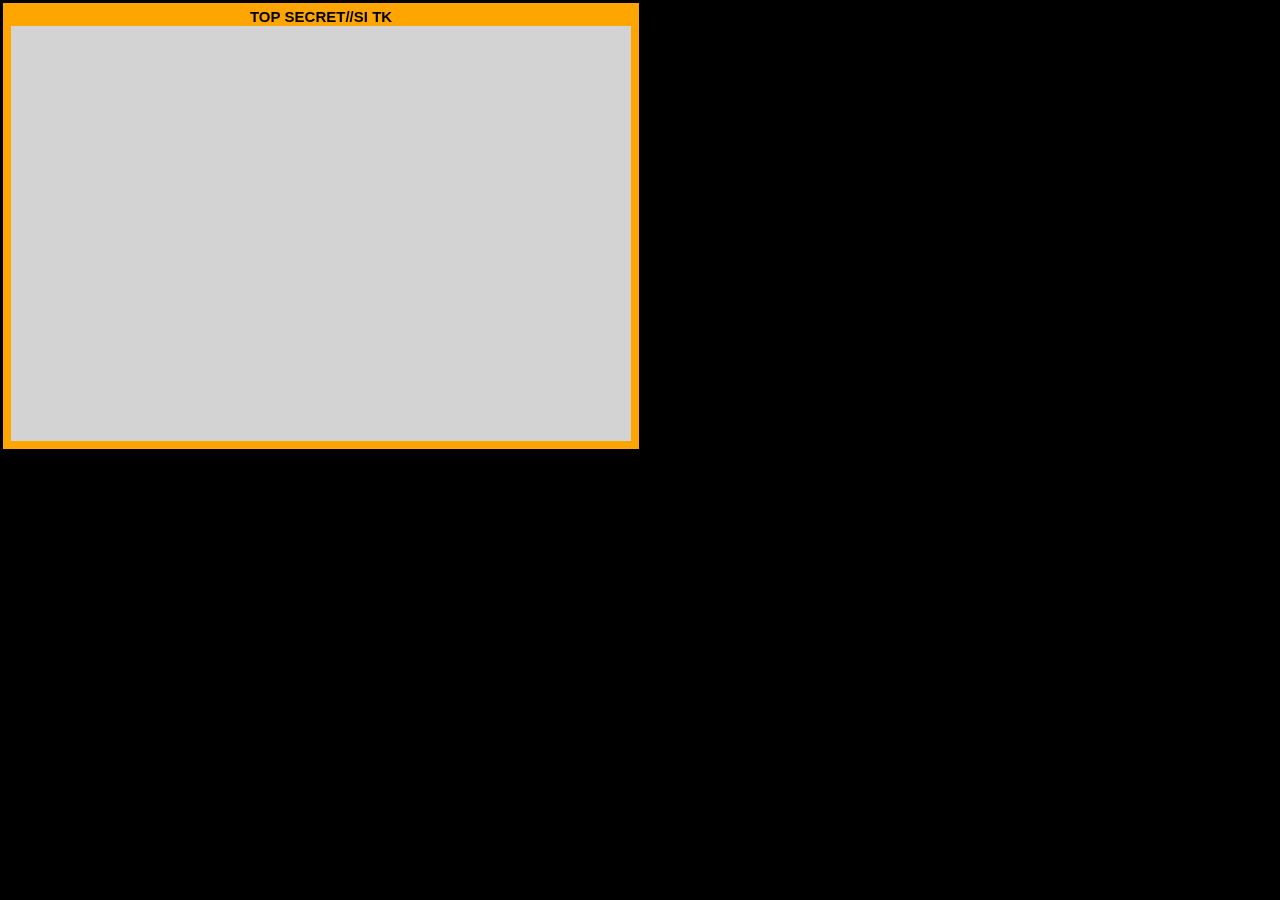
<file: CDSEE/CDSEE_multiple_window.html>
<!DOCTYPE html>

<!-- Next, make the monitoring and control canvases be terminals.

Consider renaming `monitoring' to `console'.
-->

<html>
<head>
<meta http-equiv="Content-Type" content="text/html; charset=utf-8"/>
<link rel="stylesheet" href="CDSEE.css"/>
<meta name="author" content="Joe Loughry"/>
<meta name="description" content="CDS Exercise Environment (CDSEE) MW"/>
<link rel="icon" href="../favicon.ico"/>
<title>CDS Exercise Environment (CDSEE) MW v0.6</title>
</head>
<body>
<div class="container">
    <canvas id="high_side_canvas">
        Your web browser does not support the &lt;canvas&gt; element.
    </canvas><canvas id="high_side_classification_banner_canvas">
        Your web browser does not support the &lt;canvas&gt; element.
    </canvas>
</div>
<script src="CDSEE_multiple_window.js">
Your web browser does not support the &lt;script&gt; element.
</script>
</body>
</html>
</file>
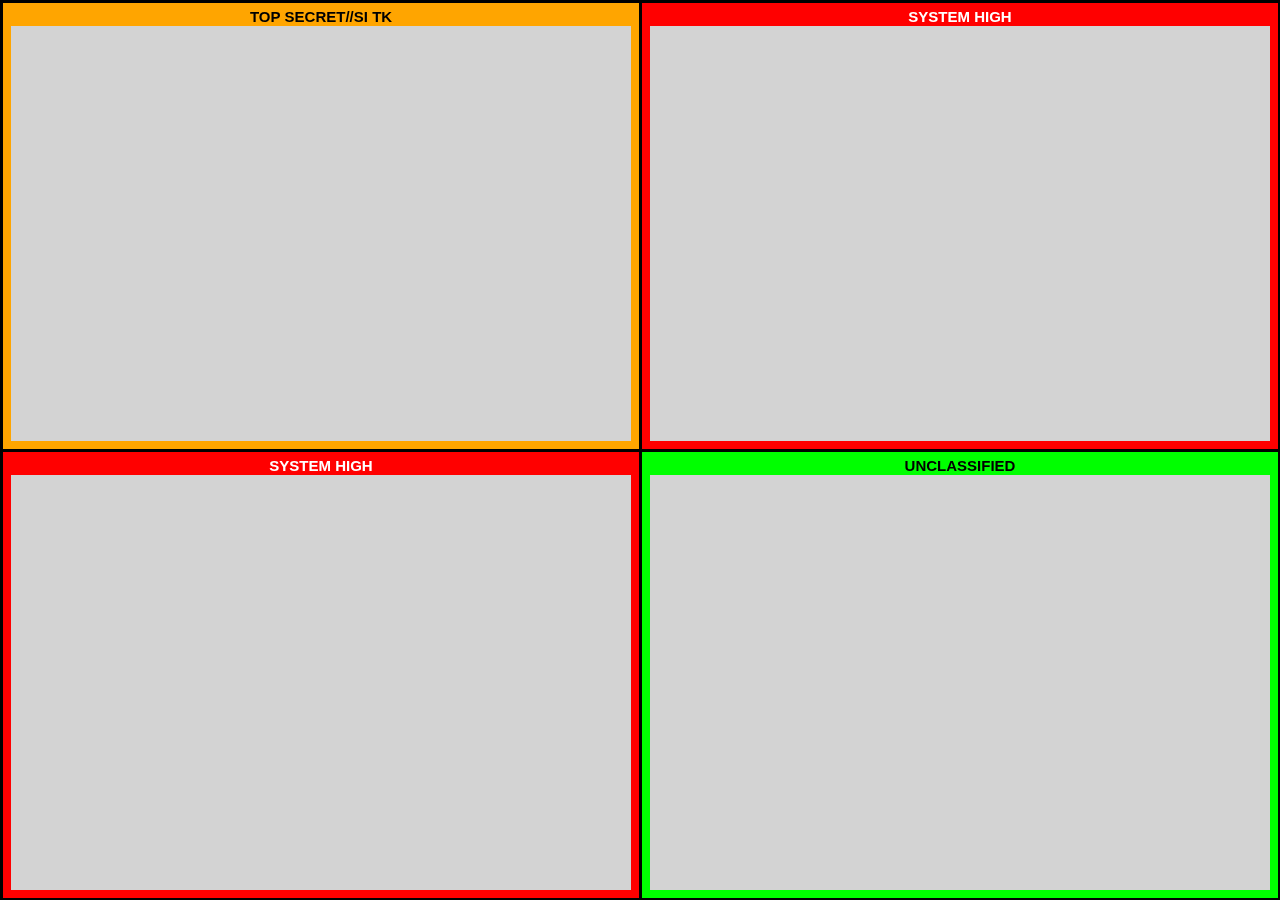
<file: CDSEE/CDSEE_single_monitor.html>
<!DOCTYPE html>

<!-- Next, make the monitoring and control canvases be terminals.

Consider renaming `monitoring' to `console'.

Make a new version that tiles four windows to the physical screen.
-->

<html>
<head>
<meta http-equiv="Content-Type" content="text/html; charset=utf-8"/>
<link rel="stylesheet" href="CDSEE.css"/>
<meta name="author" content="Joe Loughry"/>
<meta name="description" content="CDS Exercise Environment (CDSEE)"/>
<link rel="icon" href="../favicon.ico"/>
<title>CDS Exercise Environment (CDSEE) v0.5</title>
</head>
<body>
<div class="container">
    <canvas id="high_side_canvas">
        Your web browser does not support the &lt;canvas&gt; element.
    </canvas><canvas id="monitoring_canvas">
        Your web browser does not support the &lt;canvas&gt; element.
    </canvas><canvas id="control_canvas">
        Your web browser does not support the &lt;canvas&gt; element.
    </canvas><canvas id="low_side_canvas">
        Your web browser does not support the &lt;canvas&gt; element.
    </canvas><canvas id="high_side_classification_banner_canvas">
        Your web browser does not support the &lt;canvas&gt; element.
    </canvas><canvas id="low_side_classification_banner_canvas">
        Your web browser does not support the &lt;canvas&gt; element.
    </canvas><canvas id="control_classification_banner_canvas">
        Your web browser does not support the &lt;canvas&gt; element.
    </canvas><canvas id="monitoring_classification_banner_canvas">
        Your web browser does not support the &lt;canvas&gt; element.
    </canvas>
</div>
<script src="CDSEE_single_monitor.js">
Your web browser does not support the &lt;script&gt; element.
</script>
</body>
</html>
</file>
<file: mu.css>
/*
| The mu framework v0.3
| BafS 2016-2017
*/
*, *:after, *:before {
  box-sizing: border-box;
}

body {
  font-family: Georgia, "Times New Roman", Times, serif;
  margin: 40px auto;
  max-width: 760px;
  line-height: 1.6;
  font-size: 18px;
  color: #444;
  padding: 0 20px;
}

h1, h2, h3, h4, h5 {
  font-family: "Helvetica Neue", Helvetica, Arial, sans-serif;
  line-height: 1.2;
}

a {
  color: #07c;
  text-decoration: none;
}

a:hover {
  color: #059;
  text-decoration: underline;
}

hr {
  border: 0;
  margin: 25px 0;
}

table {
  border-spacing: 0;
  border-collapse: collapse;
  text-align: left;
  padding-bottom: 25px;
}

td, th, hr {
  border-bottom: 1px solid #ddd;
}

button, select {
  background: #ddd;
  border: 0;
  padding: 9px 20px;
  font-size: 14px;
}

input, table {
  font-size: 16px;
}

input, td, th {
  padding: 5px;
  vertical-align: bottom;
}

code, pre, button:hover {
  background: #eee;
}

pre {
  padding: 8px;
  white-space: pre-wrap;
}

textarea {
  border-color: #ccc;
}

/*
| GRID
*/
.row {
  display: block;
  width: auto;
  min-height: 1px;
}

.row:after {
  content: "";
  display: table;
  clear: both;
}

.row .c {
  float: left;
}

table, .g2, .g3, .g3-2, .m2, .m3, .m3-2 {
  width: 100%;
}

/*
| Media queries
| Responsive grid, mobile first
*/
@media (min-width: 768px) {
  .g2 {
    width: 50%;
  }

  .m2 {
    margin-left: 50%;
  }

  .g3 {
    width: 33.33%;
  }

  .g3-2 {
    width: 66.66%;
  }

  .m3 {
    margin-left: 33.33%;
  }

  .m3-2 {
    margin-left: 66.66%;
  }
}
</file>
<file: CDS_simulation_environment.css>
html, body {
    padding: 0;
    overflow: hidden;
    width: 100%;
    height: 100%;
    margin: 0;
    line-height: 0%;
    background-color: black;
}

svg {
    display:inline-block;
}

canvas {
    border: 1px solid #c3c3c3;
    margin: 0px;
    position: absolute;
}
</file>
<file: CDS_simulation_environment_SVG.css>
html, body {
    padding: 0;
    overflow: hidden;
    width: 100%;
    height: 100%;
    margin: 0;
}

svg {
    display:inline-block;
}
</file>
<file: CDSEE/CDSEE.css>
html, body {
    padding: 0;
    overflow: hidden;
    width: 100%;
    height: 100%;
    margin: 0;
    line-height: 0%;
    background-color: black;
}

svg {
    display:inline-block;
}

canvas {
    border: 1px solid #c3c3c3;
    margin: 0px;
    position: absolute;
}
</file>
